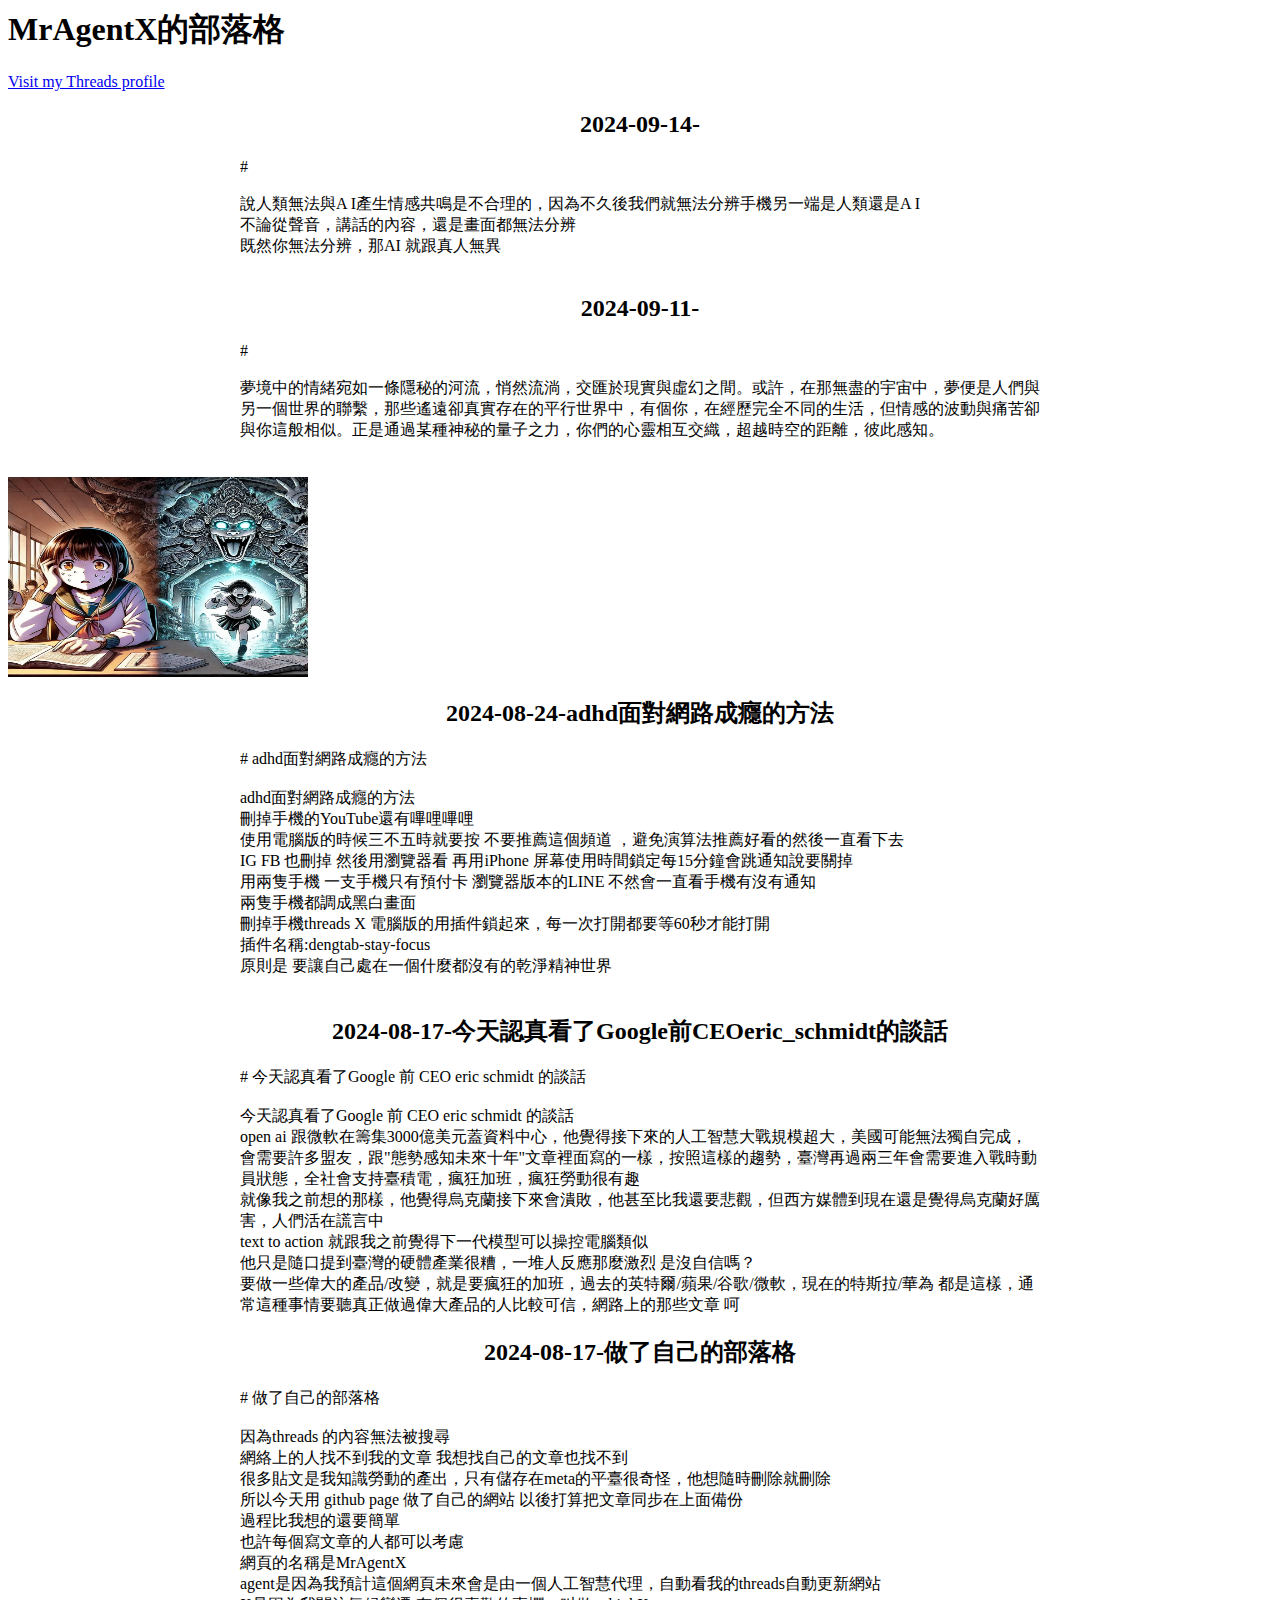
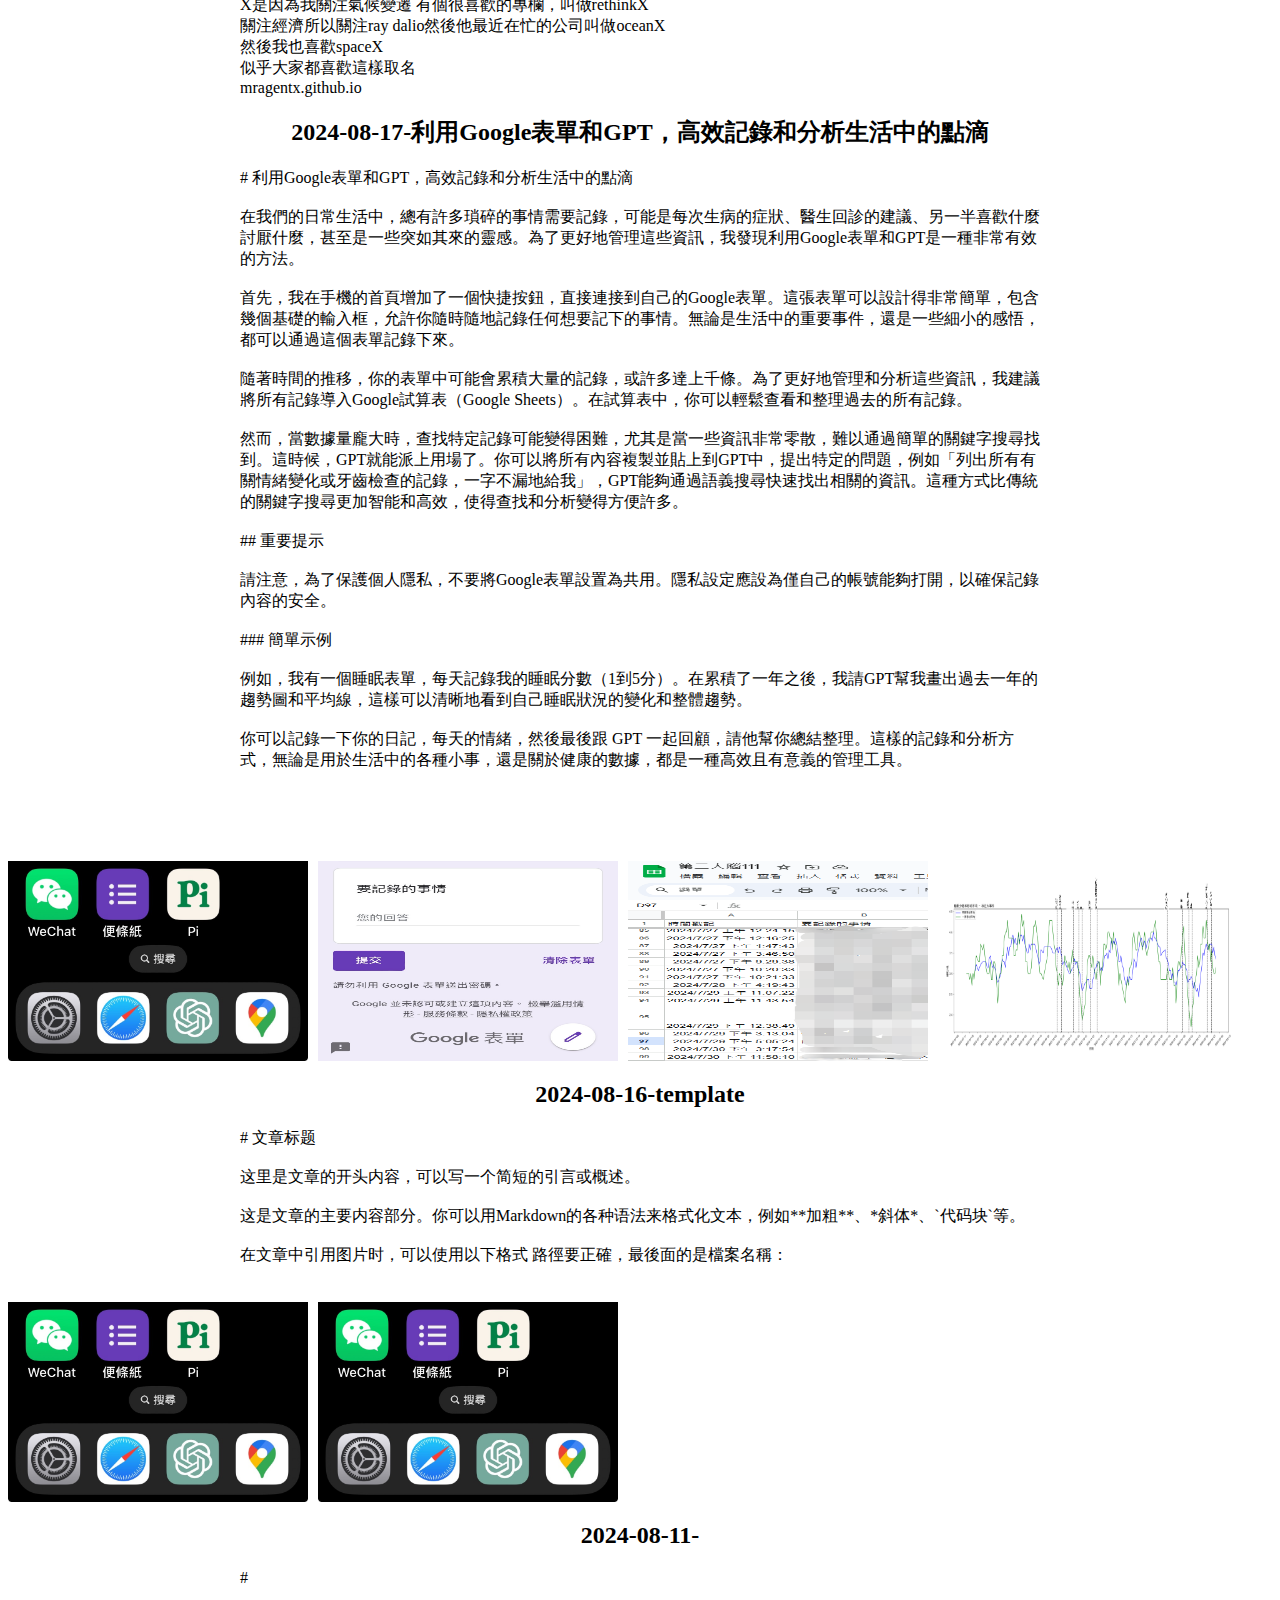
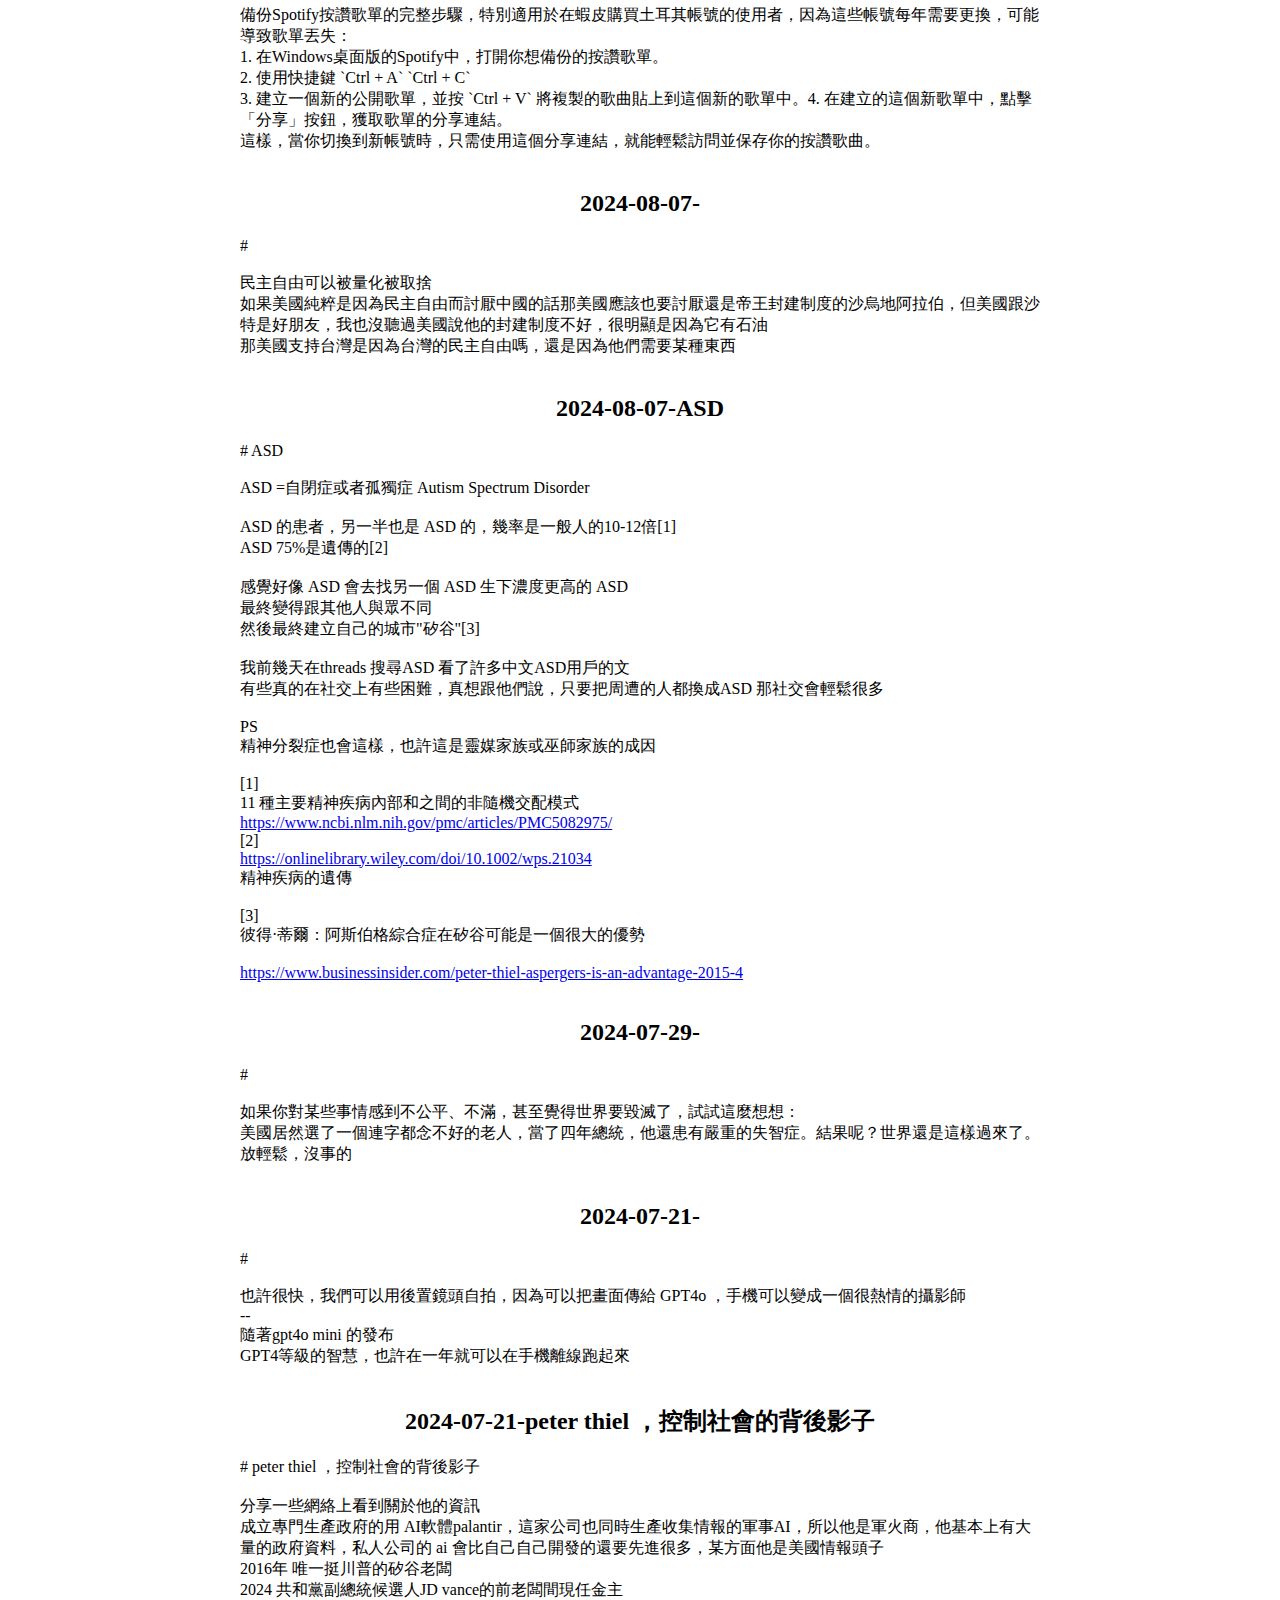
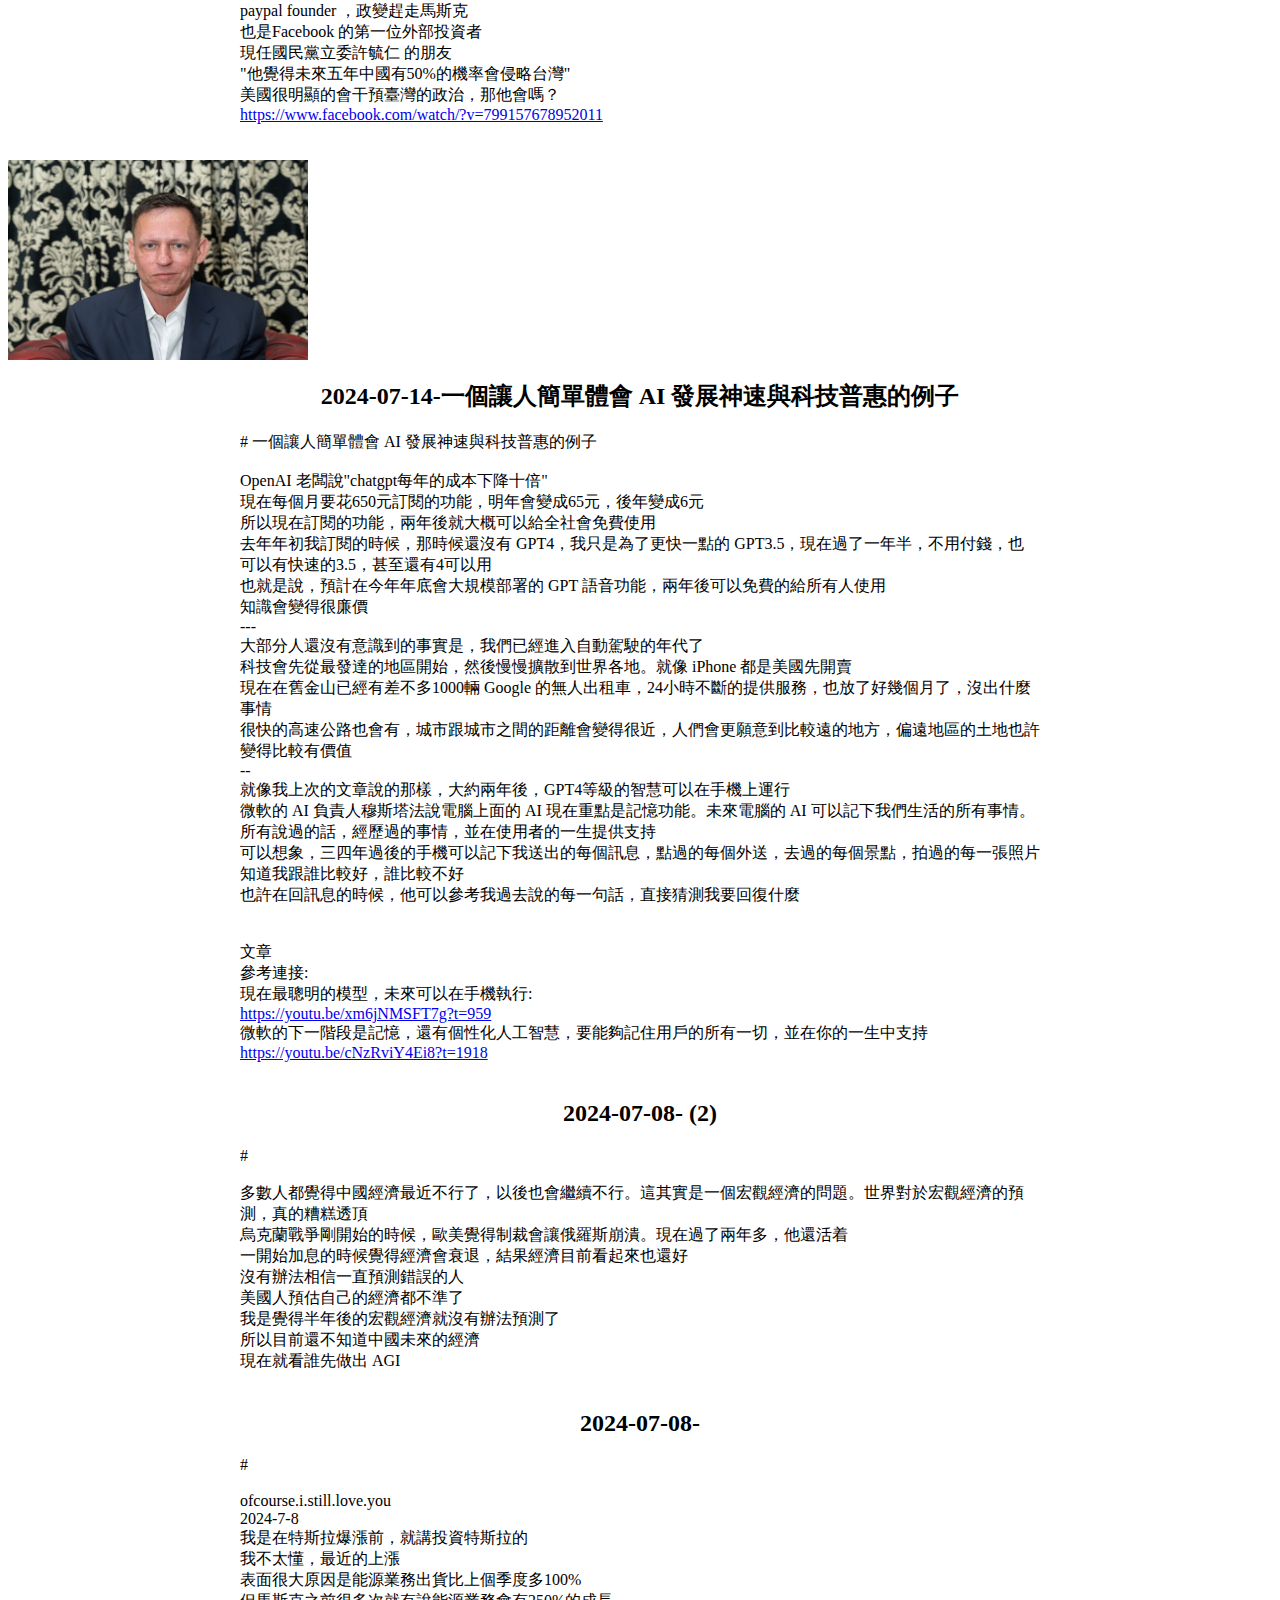
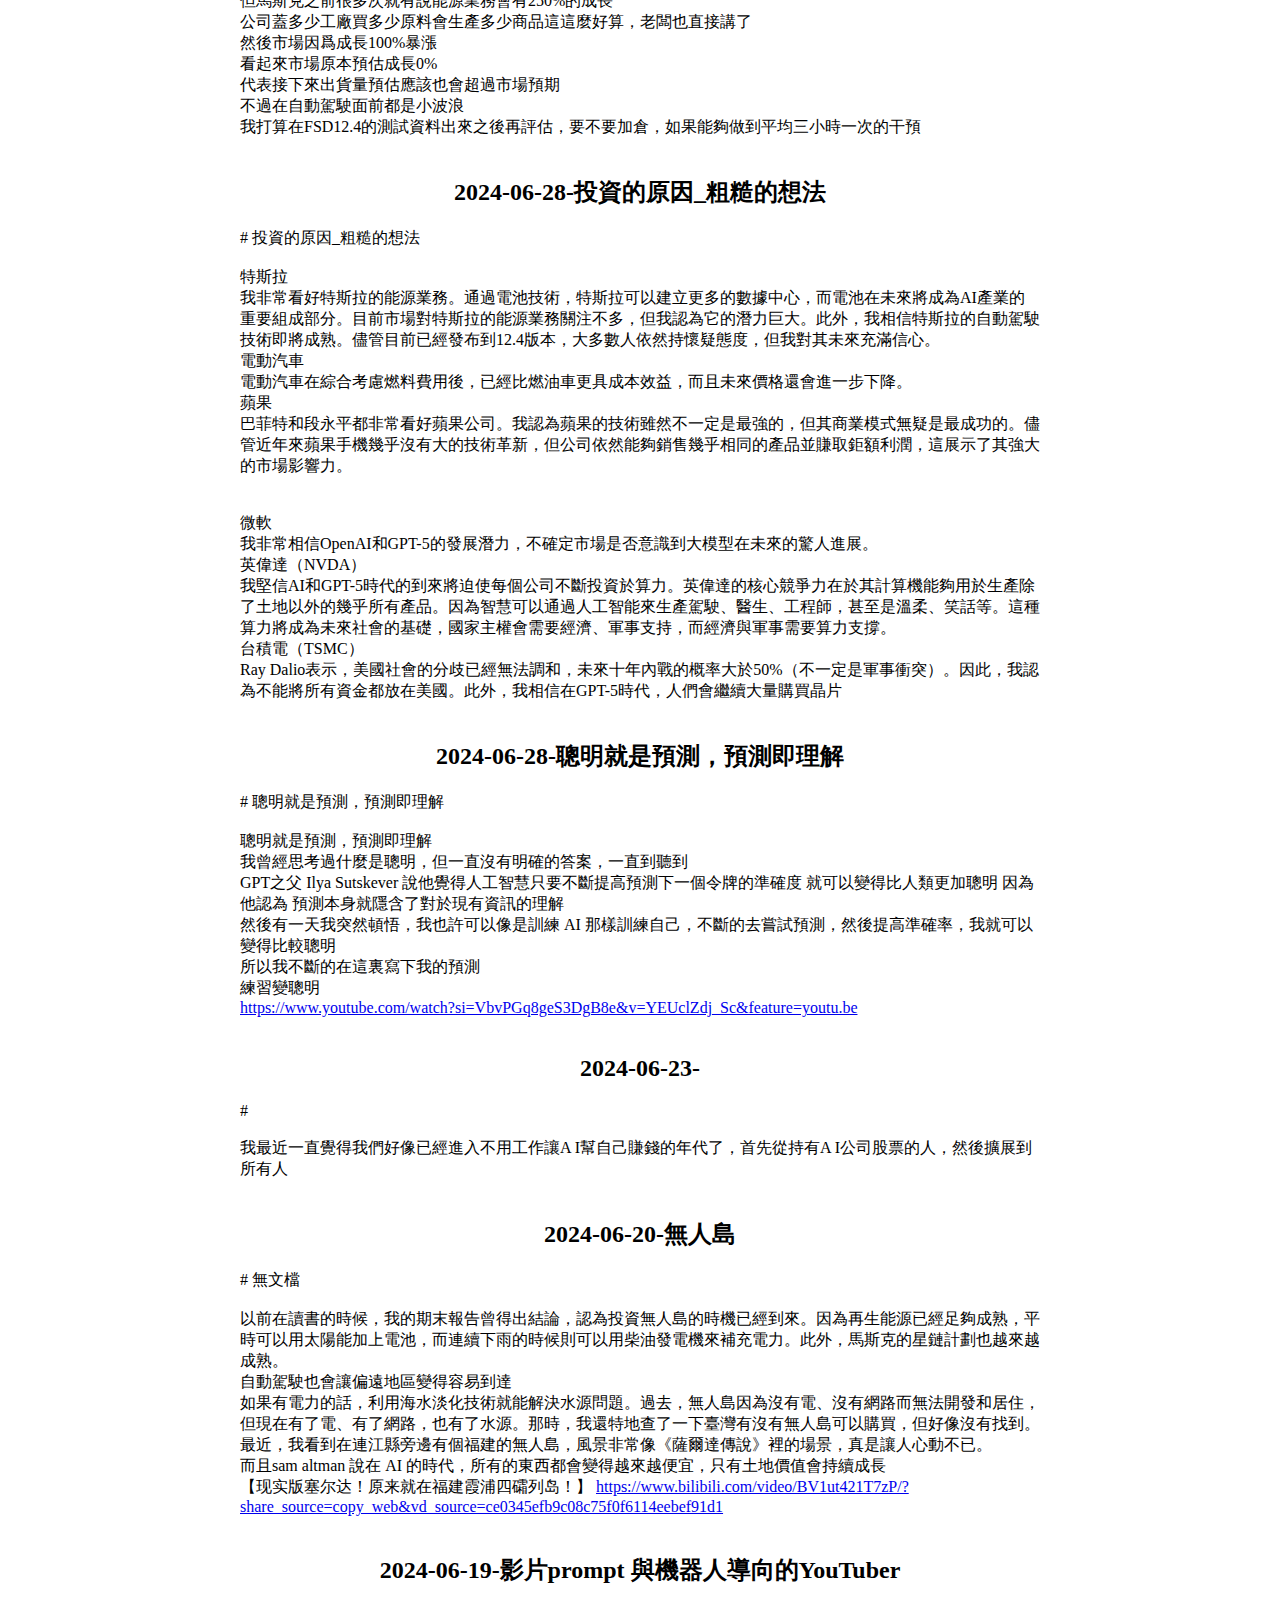
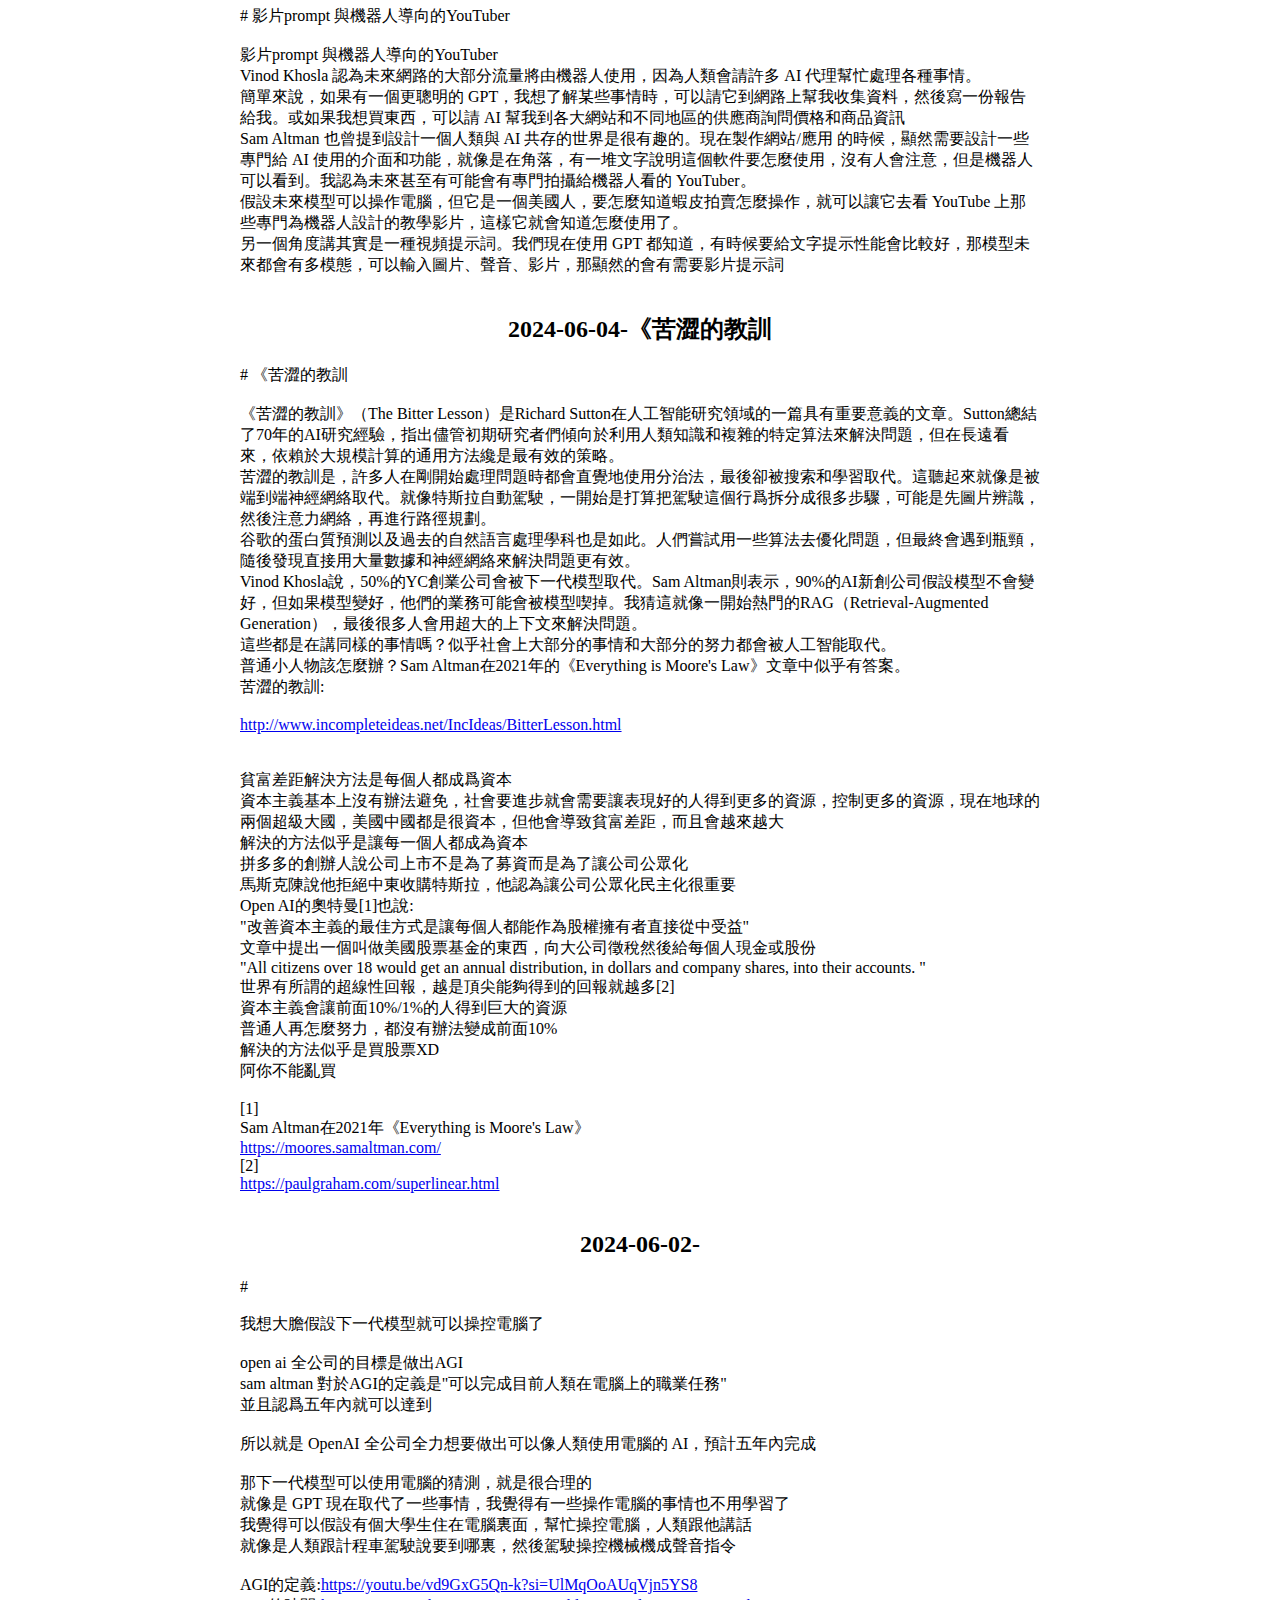
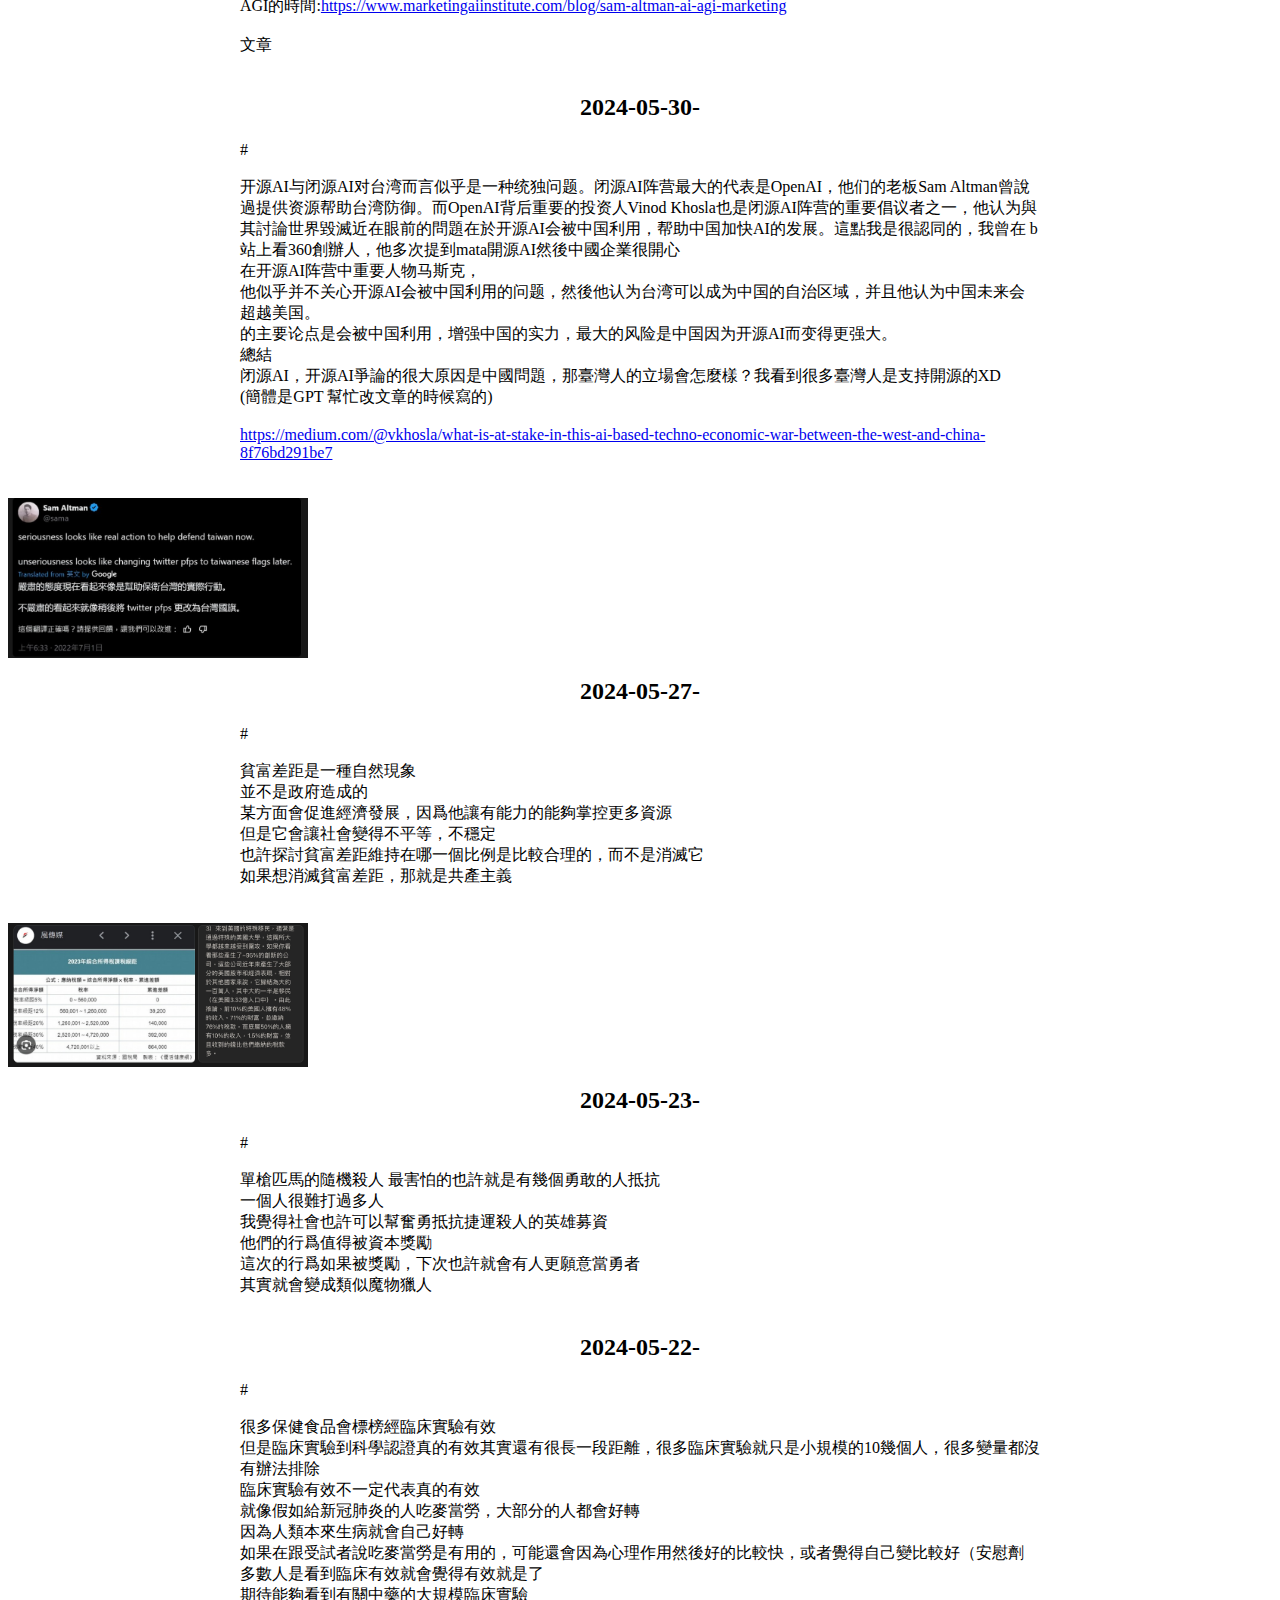
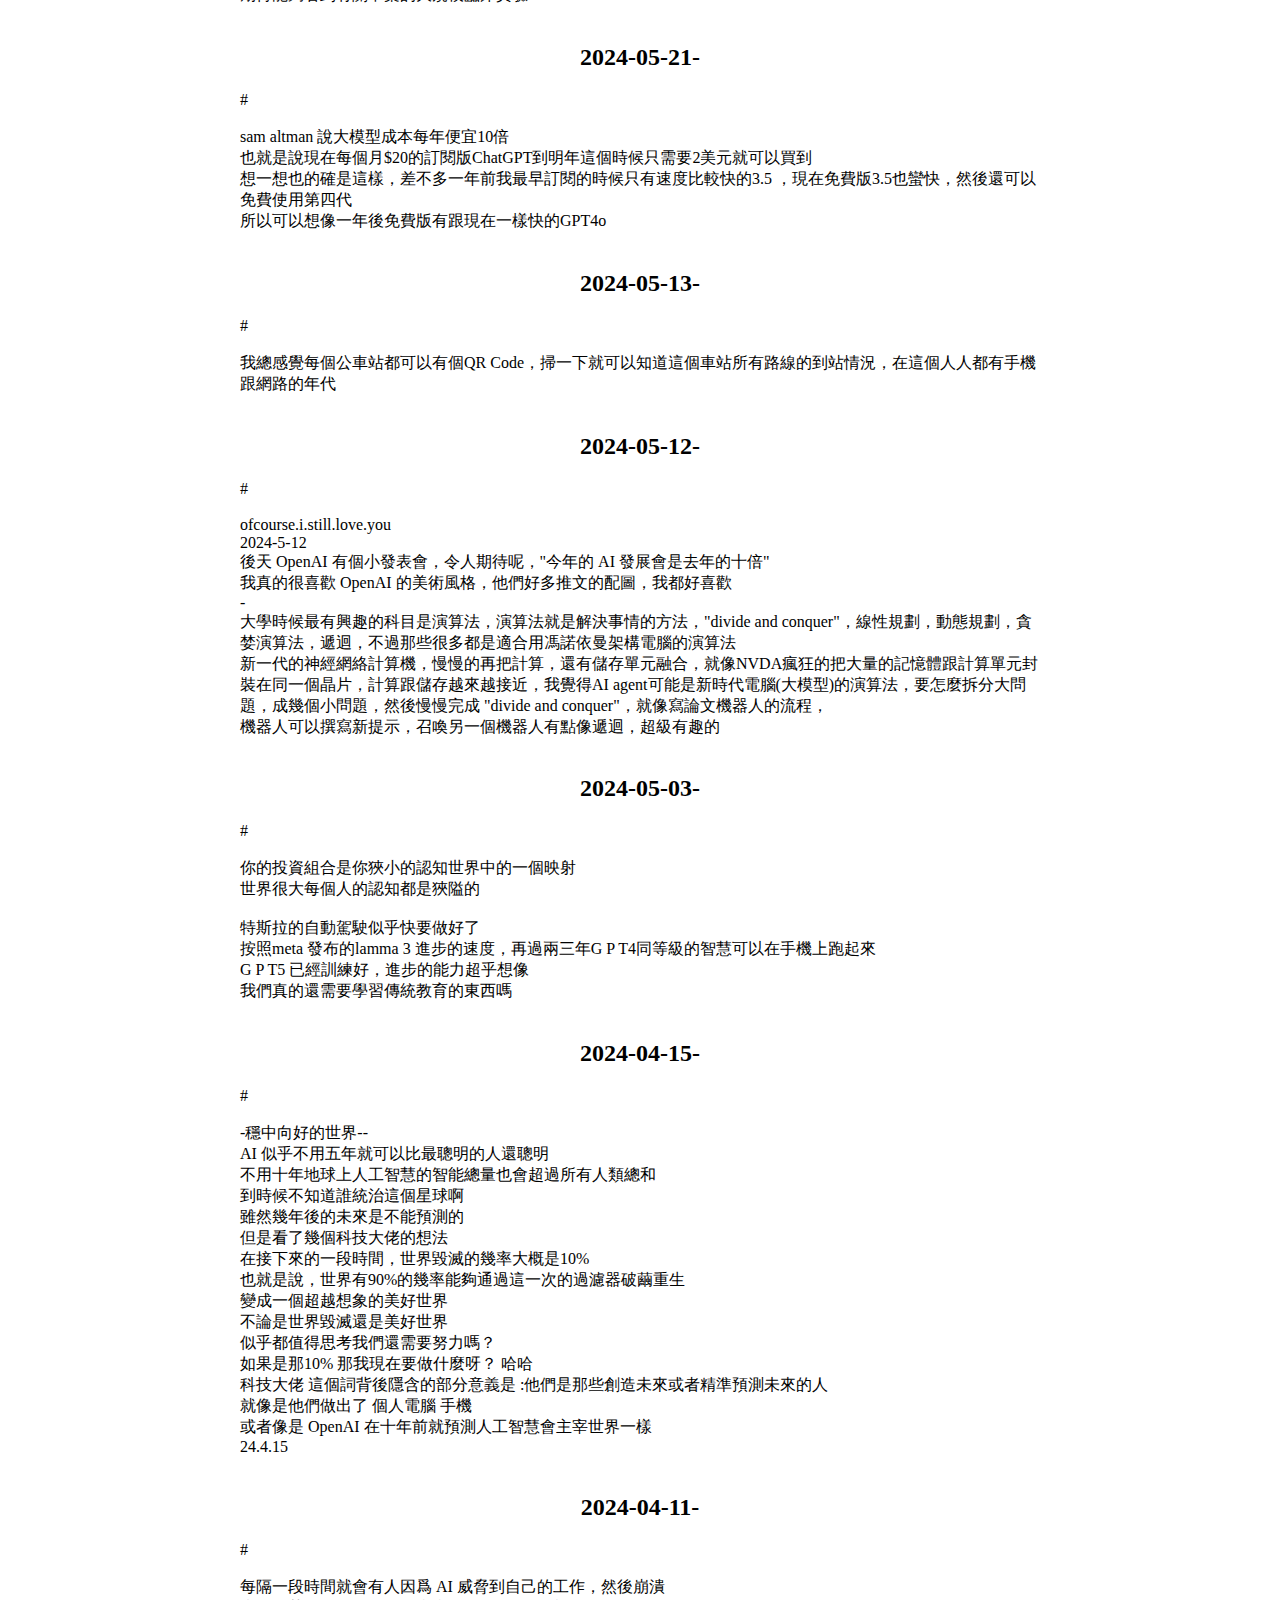
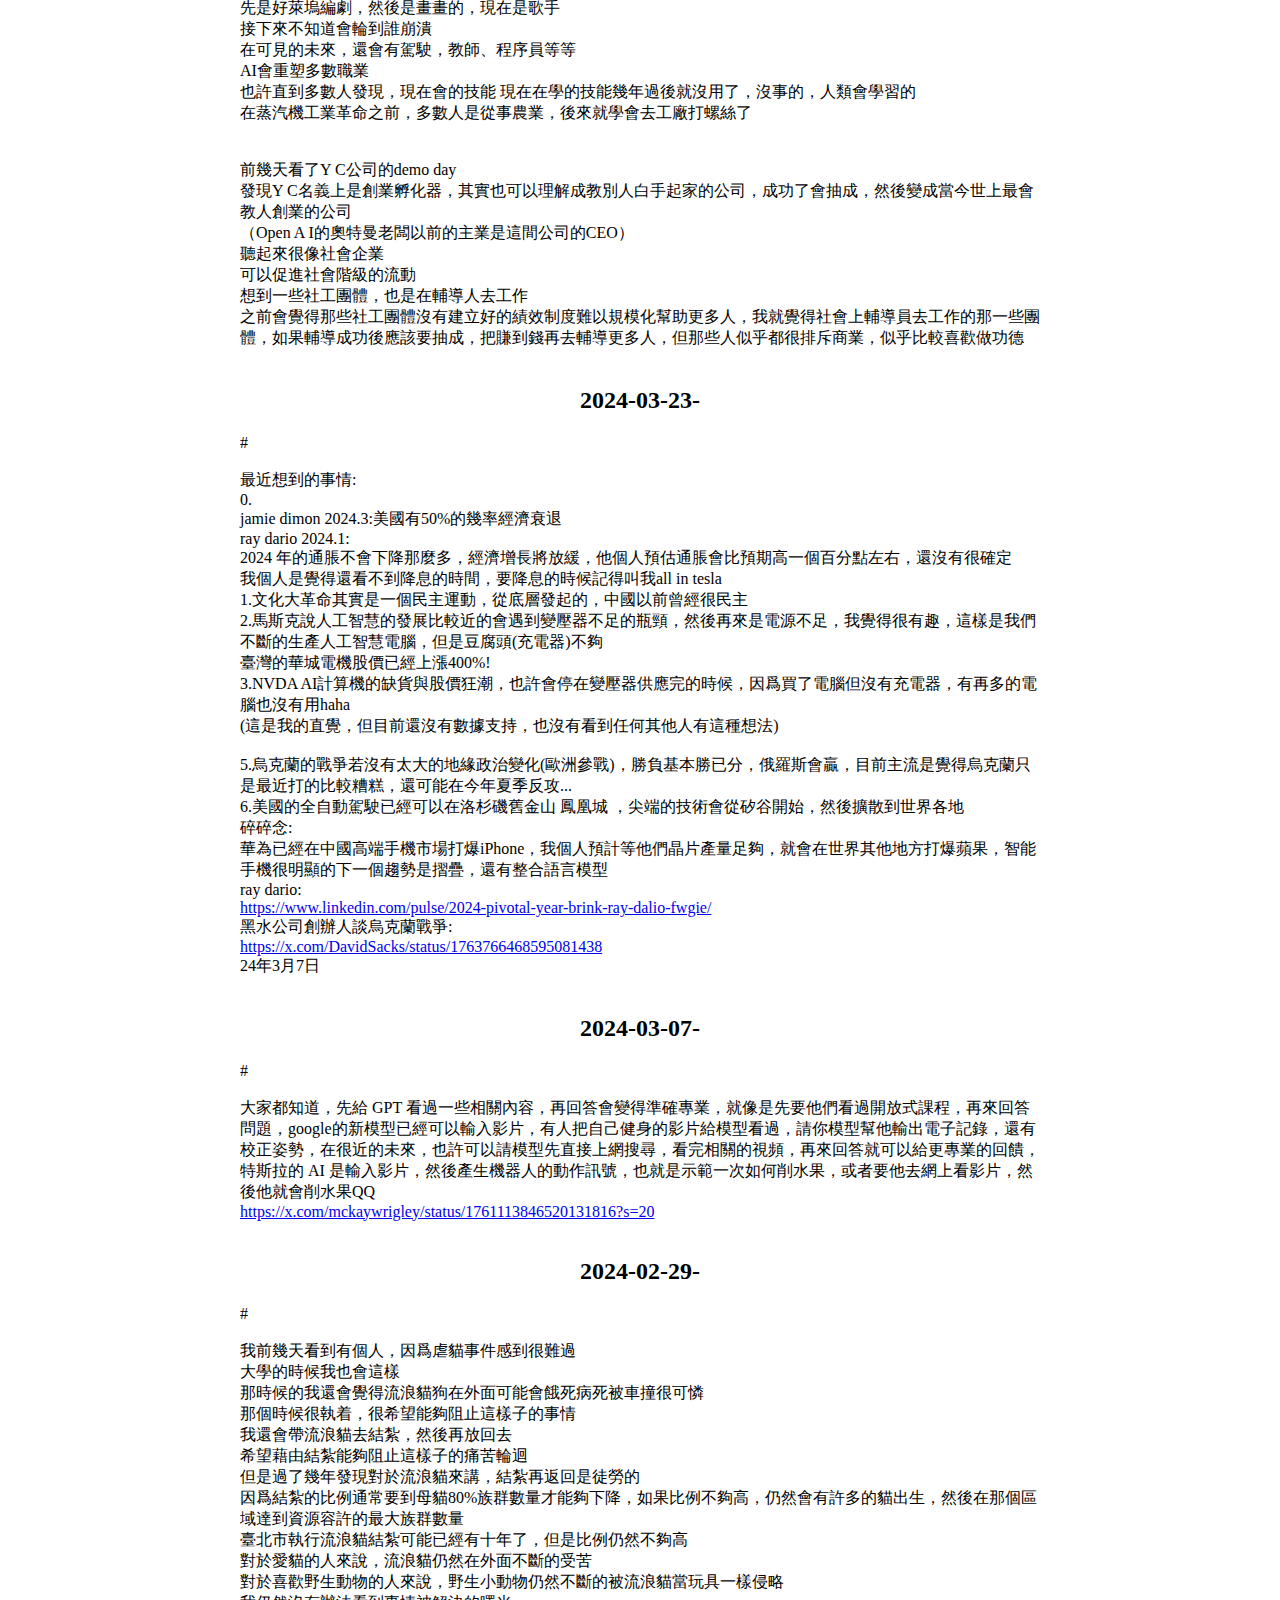
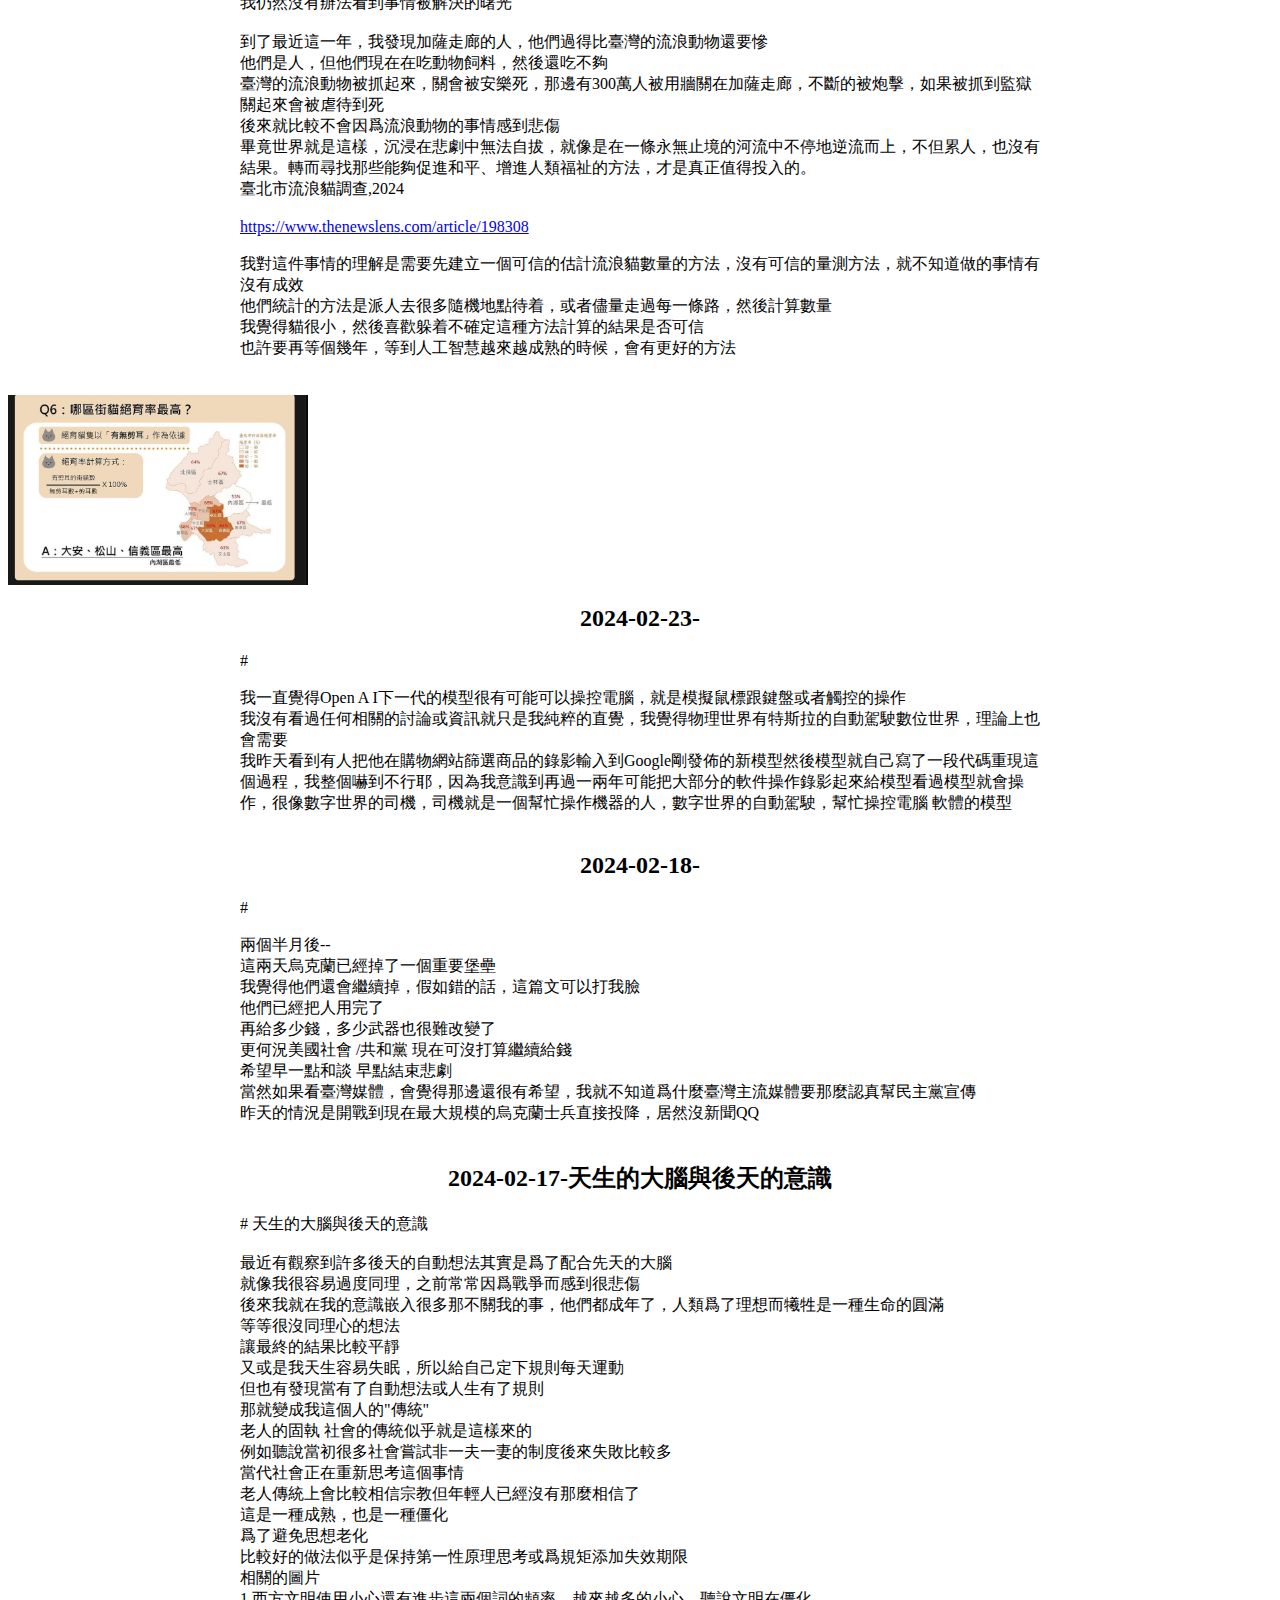
<file: index.html>
<html>
    <head>
        <title>MrAgentX的部落格</title>
        <style>
            .post-images {
                display: flex;
                overflow-x: auto;
                white-space: nowrap;
            }
            .post-images img {
                margin-right: 10px;
                max-height: 200px;
            }
            .post-content {
                max-width: 800px;
                margin: auto;
            }
            .post-title {
                text-align: center;
            }
        </style>
    </head>
    <body>
        <h1>MrAgentX的部落格</h1>
        <a href="https://www.threads.net/@ofcourse.i.still.love.you">Visit my Threads profile</a>
    <h2 class='post-title'>2024-09-14-</h2><div class="post-content"># <br><br>說人類無法與A I產生情感共鳴是不合理的，因為不久後我們就無法分辨手機另一端是人類還是A I<br>不論從聲音，講話的內容，還是畫面都無法分辨<br>既然你無法分辨，那AI 就跟真人無異<br><br></div><h2 class='post-title'>2024-09-11-</h2><div class="post-content"># <br><br>夢境中的情緒宛如一條隱秘的河流，悄然流淌，交匯於現實與虛幻之間。或許，在那無盡的宇宙中，夢便是人們與另一個世界的聯繫，那些遙遠卻真實存在的平行世界中，有個你，在經歷完全不同的生活，但情感的波動與痛苦卻與你這般相似。正是通過某種神秘的量子之力，你們的心靈相互交織，超越時空的距離，彼此感知。<br><br><br></div><div class="post-images"><img src="images/posts/夢境的量子糾纏.jpg" alt=" 1" width="300"></div><h2 class='post-title'>2024-08-24-adhd面對網路成癮的方法</h2><div class="post-content"># adhd面對網路成癮的方法<br><br>adhd面對網路成癮的方法<br>刪掉手機的YouTube還有嗶哩嗶哩<br>使用電腦版的時候三不五時就要按 不要推薦這個頻道 ，避免演算法推薦好看的然後一直看下去<br>IG FB 也刪掉 然後用瀏覽器看 再用iPhone 屏幕使用時間鎖定每15分鐘會跳通知說要關掉<br>用兩隻手機 一支手機只有預付卡 瀏覽器版本的LINE 不然會一直看手機有沒有通知<br>兩隻手機都調成黑白畫面<br>刪掉手機threads X 電腦版的用插件鎖起來，每一次打開都要等60秒才能打開<br>插件名稱:dengtab-stay-focus<br>原則是 要讓自己處在一個什麼都沒有的乾淨精神世界<br><br></div><h2 class='post-title'>2024-08-17-今天認真看了Google前CEOeric_schmidt的談話</h2><div class="post-content"># 今天認真看了Google 前 CEO eric schmidt 的談話<br><br>今天認真看了Google 前 CEO eric schmidt 的談話  <br>open ai 跟微軟在籌集3000億美元蓋資料中心，他覺得接下來的人工智慧大戰規模超大，美國可能無法獨自完成，會需要許多盟友，跟"態勢感知未來十年"文章裡面寫的一樣，按照這樣的趨勢，臺灣再過兩三年會需要進入戰時動員狀態，全社會支持臺積電，瘋狂加班，瘋狂勞動很有趣  <br>就像我之前想的那樣，他覺得烏克蘭接下來會潰敗，他甚至比我還要悲觀，但西方媒體到現在還是覺得烏克蘭好厲害，人們活在謊言中  <br>text to action 就跟我之前覺得下一代模型可以操控電腦類似  <br>他只是隨口提到臺灣的硬體產業很糟，一堆人反應那麼激烈 是沒自信嗎？  <br>要做一些偉大的產品/改變，就是要瘋狂的加班，過去的英特爾/蘋果/谷歌/微軟，現在的特斯拉/華為 都是這樣，通常這種事情要聽真正做過偉大產品的人比較可信，網路上的那些文章 呵  <br></div><h2 class='post-title'>2024-08-17-做了自己的部落格</h2><div class="post-content"># 做了自己的部落格<br><br>因為threads 的內容無法被搜尋  <br>網絡上的人找不到我的文章 我想找自己的文章也找不到  <br>很多貼文是我知識勞動的產出，只有儲存在meta的平臺很奇怪，他想隨時刪除就刪除  <br>所以今天用 github page 做了自己的網站 以後打算把文章同步在上面備份  <br>過程比我想的還要簡單  <br>也許每個寫文章的人都可以考慮  <br>網頁的名稱是MrAgentX  <br>agent是因為我預計這個網頁未來會是由一個人工智慧代理，自動看我的threads自動更新網站  <br>X是因為我關注氣候變遷 有個很喜歡的專欄，叫做rethinkX  <br>關注經濟所以關注ray dalio然後他最近在忙的公司叫做oceanX  <br>然後我也喜歡spaceX  <br>似乎大家都喜歡這樣取名  <br>mragentx.github.io<br></div><h2 class='post-title'>2024-08-17-利用Google表單和GPT，高效記錄和分析生活中的點滴</h2><div class="post-content"># 利用Google表單和GPT，高效記錄和分析生活中的點滴<br><br>在我們的日常生活中，總有許多瑣碎的事情需要記錄，可能是每次生病的症狀、醫生回診的建議、另一半喜歡什麼討厭什麼，甚至是一些突如其來的靈感。為了更好地管理這些資訊，我發現利用Google表單和GPT是一種非常有效的方法。<br><br>首先，我在手機的首頁增加了一個快捷按鈕，直接連接到自己的Google表單。這張表單可以設計得非常簡單，包含幾個基礎的輸入框，允許你隨時隨地記錄任何想要記下的事情。無論是生活中的重要事件，還是一些細小的感悟，都可以通過這個表單記錄下來。<br><br>隨著時間的推移，你的表單中可能會累積大量的記錄，或許多達上千條。為了更好地管理和分析這些資訊，我建議將所有記錄導入Google試算表（Google Sheets）。在試算表中，你可以輕鬆查看和整理過去的所有記錄。<br><br>然而，當數據量龐大時，查找特定記錄可能變得困難，尤其是當一些資訊非常零散，難以通過簡單的關鍵字搜尋找到。這時候，GPT就能派上用場了。你可以將所有內容複製並貼上到GPT中，提出特定的問題，例如「列出所有有關情緒變化或牙齒檢查的記錄，一字不漏地給我」，GPT能夠通過語義搜尋快速找出相關的資訊。這種方式比傳統的關鍵字搜尋更加智能和高效，使得查找和分析變得方便許多。<br><br>## 重要提示<br><br>請注意，為了保護個人隱私，不要將Google表單設置為共用。隱私設定應設為僅自己的帳號能夠打開，以確保記錄內容的安全。<br><br>### 簡單示例<br><br>例如，我有一個睡眠表單，每天記錄我的睡眠分數（1到5分）。在累積了一年之後，我請GPT幫我畫出過去一年的趨勢圖和平均線，這樣可以清晰地看到自己睡眠狀況的變化和整體趨勢。<br><br>你可以記錄一下你的日記，每天的情緒，然後最後跟 GPT 一起回顧，請他幫你總結整理。這樣的記錄和分析方式，無論是用於生活中的各種小事，還是關於健康的數據，都是一種高效且有意義的管理工具。<br><br><br><br><br><br></div><div class="post-images"><img src="images/posts/利用Google表單和GPT，高效記錄和分析生活中的點滴1.png" alt="利用Google表單和GPT1" width="300"><img src="images/posts/利用Google表單和GPT，高效記錄和分析生活中的點滴2.png" alt="利用Google表單和GPT2" width="300"><img src="images/posts/利用Google表單和GPT，高效記錄和分析生活中的點滴3.png" alt="利用Google表單和GPT3" width="300"><img src="images/posts/利用Google表單和GPT，高效記錄和分析生活中的點滴4.png" alt="利用Google表單和GPT4" width="300"></div><h2 class='post-title'>2024-08-16-template</h2><div class="post-content"># 文章标题<br><br>这里是文章的开头内容，可以写一个简短的引言或概述。<br><br>这是文章的主要内容部分。你可以用Markdown的各种语法来格式化文本，例如**加粗**、*斜体*、`代码块`等。<br><br>在文章中引用图片时，可以使用以下格式 路徑要正確，最後面的是檔案名稱：<br><br><br></div><div class="post-images"><img src="images/posts/利用Google表單和GPT，高效記錄和分析生活中的點滴1.png" alt="描述" width="300"><img src="images/posts/test_en_paths.png" alt="描述" width="300"></div><h2 class='post-title'>2024-08-11-</h2><div class="post-content"># <br><br>備份Spotify按讚歌單的完整步驟，特別適用於在蝦皮購買土耳其帳號的使用者，因為這些帳號每年需要更換，可能導致歌單丟失：<br>1. 在Windows桌面版的Spotify中，打開你想備份的按讚歌單。<br>2. 使用快捷鍵 `Ctrl + A` `Ctrl + C`<br>3. 建立一個新的公開歌單，並按 `Ctrl + V` 將複製的歌曲貼上到這個新的歌單中。4. 在建立的這個新歌單中，點擊「分享」按鈕，獲取歌單的分享連結。<br>這樣，當你切換到新帳號時，只需使用這個分享連結，就能輕鬆訪問並保存你的按讚歌曲。<br><br></div><h2 class='post-title'>2024-08-07-</h2><div class="post-content"># <br><br>民主自由可以被量化被取捨<br>如果美國純粹是因為民主自由而討厭中國的話那美國應該也要討厭還是帝王封建制度的沙烏地阿拉伯，但美國跟沙特是好朋友，我也沒聽過美國說他的封建制度不好，很明顯是因為它有石油<br>那美國支持台灣是因為台灣的民主自由嗎，還是因為他們需要某種東西<br><br></div><h2 class='post-title'>2024-08-07-ASD</h2><div class="post-content"># ASD<br><br>ASD =自閉症或者孤獨症 Autism Spectrum Disorder<br><br>ASD 的患者，另一半也是 ASD 的，幾率是一般人的10-12倍[1]<br>ASD 75%是遺傳的[2]<br><br>感覺好像 ASD 會去找另一個 ASD 生下濃度更高的 ASD<br>最終變得跟其他人與眾不同<br>然後最終建立自己的城市"矽谷"[3]<br><br>我前幾天在threads 搜尋ASD 看了許多中文ASD用戶的文<br>有些真的在社交上有些困難，真想跟他們說，只要把周遭的人都換成ASD 那社交會輕鬆很多<br><br>PS<br>精神分裂症也會這樣，也許這是靈媒家族或巫師家族的成因<br><br>[1]<br>11 種主要精神疾病內部和之間的非隨機交配模式<br><a href="https://www.ncbi.nlm.nih.gov/pmc/articles/PMC5082975/">https://www.ncbi.nlm.nih.gov/pmc/articles/PMC5082975/</a><br>[2]<br><a href="https://onlinelibrary.wiley.com/doi/10.1002/wps.21034">https://onlinelibrary.wiley.com/doi/10.1002/wps.21034</a><br>精神疾病的遺傳<br><br>[3]<br>彼得·蒂爾：阿斯伯格綜合症在矽谷可能是一個很大的優勢<br><br><a href="https://www.businessinsider.com/peter-thiel-aspergers-is-an-advantage-2015-4">https://www.businessinsider.com/peter-thiel-aspergers-is-an-advantage-2015-4</a><br><br></div><h2 class='post-title'>2024-07-29-</h2><div class="post-content"># <br><br>如果你對某些事情感到不公平、不滿，甚至覺得世界要毀滅了，試試這麼想想：<br>美國居然選了一個連字都念不好的老人，當了四年總統，他還患有嚴重的失智症。結果呢？世界還是這樣過來了。<br>放輕鬆，沒事的<br><br></div><h2 class='post-title'>2024-07-21-</h2><div class="post-content"># <br><br>也許很快，我們可以用後置鏡頭自拍，因為可以把畫面傳給 GPT4o ，手機可以變成一個很熱情的攝影師<br>--<br>隨著gpt4o mini 的發布<br>GPT4等級的智慧，也許在一年就可以在手機離線跑起來<br><br></div><h2 class='post-title'>2024-07-21-peter thiel ，控制社會的背後影子</h2><div class="post-content"># peter thiel ，控制社會的背後影子<br><br>分享一些網絡上看到關於他的資訊<br>成立專門生產政府的用 AI軟體palantir，這家公司也同時生產收集情報的軍事AI，所以他是軍火商，他基本上有大量的政府資料，私人公司的 ai 會比自己自己開發的還要先進很多，某方面他是美國情報頭子<br>2016年 唯一挺川普的矽谷老闆<br>2024 共和黨副總統候選人JD vance的前老闆間現任金主<br>paypal founder ，政變趕走馬斯克<br>也是Facebook 的第一位外部投資者<br>現任國民黨立委許毓仁 的朋友<br>"他覺得未來五年中國有50%的機率會侵略台灣"<br>美國很明顯的會干預臺灣的政治，那他會嗎？<br><a href="https://www.facebook.com/watch/?v=799157678952011">https://www.facebook.com/watch/?v=799157678952011</a><br><br><br></div><div class="post-images"><img src="images/posts/pete_thiel.png" alt="peter thiel ，控制社會的背後影子 1" width="300"></div><h2 class='post-title'>2024-07-14-一個讓人簡單體會 AI 發展神速與科技普惠的例子</h2><div class="post-content"># 一個讓人簡單體會 AI 發展神速與科技普惠的例子<br><br>OpenAI 老闆說"chatgpt每年的成本下降十倍"<br>現在每個月要花650元訂閱的功能，明年會變成65元，後年變成6元<br>所以現在訂閱的功能，兩年後就大概可以給全社會免費使用<br>去年年初我訂閱的時候，那時候還沒有 GPT4，我只是為了更快一點的 GPT3.5，現在過了一年半，不用付錢，也可以有快速的3.5，甚至還有4可以用<br>也就是說，預計在今年年底會大規模部署的 GPT 語音功能，兩年後可以免費的給所有人使用<br>知識會變得很廉價<br>---<br>大部分人還沒有意識到的事實是，我們已經進入自動駕駛的年代了<br>科技會先從最發達的地區開始，然後慢慢擴散到世界各地。就像 iPhone 都是美國先開賣<br>現在在舊金山已經有差不多1000輛 Google 的無人出租車，24小時不斷的提供服務，也放了好幾個月了，沒出什麼事情<br>很快的高速公路也會有，城市跟城市之間的距離會變得很近，人們會更願意到比較遠的地方，偏遠地區的土地也許變得比較有價值<br>--<br>就像我上次的文章說的那樣，大約兩年後，GPT4等級的智慧可以在手機上運行<br>微軟的 AI 負責人穆斯塔法說電腦上面的 AI 現在重點是記憶功能。未來電腦的 AI 可以記下我們生活的所有事情。所有說過的話，經歷過的事情，並在使用者的一生提供支持<br>可以想象，三四年過後的手機可以記下我送出的每個訊息，點過的每個外送，去過的每個景點，拍過的每一張照片<br>知道我跟誰比較好，誰比較不好<br>也許在回訊息的時候，他可以參考我過去說的每一句話，直接猜測我要回復什麼<br><br><br>文章<br>參考連接:<br>現在最聰明的模型，未來可以在手機執行:<br><a href="https://youtu.be/xm6jNMSFT7g?t=959">https://youtu.be/xm6jNMSFT7g?t=959</a><br>微軟的下一階段是記憶，還有個性化人工智慧，要能夠記住用戶的所有一切，並在你的一生中支持<br><a href="https://youtu.be/cNzRviY4Ei8?t=1918">https://youtu.be/cNzRviY4Ei8?t=1918</a><br><br></div><h2 class='post-title'>2024-07-08- (2)</h2><div class="post-content"># <br><br>多數人都覺得中國經濟最近不行了，以後也會繼續不行。這其實是一個宏觀經濟的問題。世界對於宏觀經濟的預測，真的糟糕透頂<br>烏克蘭戰爭剛開始的時候，歐美覺得制裁會讓俄羅斯崩潰。現在過了兩年多，他還活着<br>一開始加息的時候覺得經濟會衰退，結果經濟目前看起來也還好<br>沒有辦法相信一直預測錯誤的人<br>美國人預估自己的經濟都不準了<br>我是覺得半年後的宏觀經濟就沒有辦法預測了<br>所以目前還不知道中國未來的經濟<br>現在就看誰先做出 AGI<br><br></div><h2 class='post-title'>2024-07-08-</h2><div class="post-content"># <br><br>ofcourse.i.still.love.you<br>2024-7-8<br>我是在特斯拉爆漲前，就講投資特斯拉的<br>我不太懂，最近的上漲<br>表面很大原因是能源業務出貨比上個季度多100%<br>但馬斯克之前很多次就有說能源業務會有250%的成長<br>公司蓋多少工廠買多少原料會生產多少商品這這麼好算，老闆也直接講了<br>然後市場因爲成長100%暴漲<br>看起來市場原本預估成長0%<br>代表接下來出貨量預估應該也會超過市場預期<br>不過在自動駕駛面前都是小波浪<br>我打算在FSD12.4的測試資料出來之後再評估，要不要加倉，如果能夠做到平均三小時一次的干預<br><br></div><h2 class='post-title'>2024-06-28-投資的原因_粗糙的想法</h2><div class="post-content"># 投資的原因_粗糙的想法<br><br>特斯拉<br>我非常看好特斯拉的能源業務。通過電池技術，特斯拉可以建立更多的數據中心，而電池在未來將成為AI產業的重要組成部分。目前市場對特斯拉的能源業務關注不多，但我認為它的潛力巨大。此外，我相信特斯拉的自動駕駛技術即將成熟。儘管目前已經發布到12.4版本，大多數人依然持懷疑態度，但我對其未來充滿信心。<br>電動汽車<br>電動汽車在綜合考慮燃料費用後，已經比燃油車更具成本效益，而且未來價格還會進一步下降。<br>蘋果<br>巴菲特和段永平都非常看好蘋果公司。我認為蘋果的技術雖然不一定是最強的，但其商業模式無疑是最成功的。儘管近年來蘋果手機幾乎沒有大的技術革新，但公司依然能夠銷售幾乎相同的產品並賺取鉅額利潤，這展示了其強大的市場影響力。<br><br><br>微軟<br>我非常相信OpenAI和GPT-5的發展潛力，不確定市場是否意識到大模型在未來的驚人進展。<br>英偉達（NVDA）<br>我堅信AI和GPT-5時代的到來將迫使每個公司不斷投資於算力。英偉達的核心競爭力在於其計算機能夠用於生產除了土地以外的幾乎所有產品。因為智慧可以通過人工智能來生產駕駛、醫生、工程師，甚至是溫柔、笑話等。這種算力將成為未來社會的基礎，國家主權會需要經濟、軍事支持，而經濟與軍事需要算力支撐。<br>台積電（TSMC）<br>Ray Dalio表示，美國社會的分歧已經無法調和，未來十年內戰的概率大於50%（不一定是軍事衝突）。因此，我認為不能將所有資金都放在美國。此外，我相信在GPT-5時代，人們會繼續大量購買晶片<br><br></div><h2 class='post-title'>2024-06-28-聰明就是預測，預測即理解</h2><div class="post-content"># 聰明就是預測，預測即理解<br><br>聰明就是預測，預測即理解<br>我曾經思考過什麼是聰明，但一直沒有明確的答案，一直到聽到<br>GPT之父 Ilya Sutskever 說他覺得人工智慧只要不斷提高預測下一個令牌的準確度 就可以變得比人類更加聰明 因為他認為 預測本身就隱含了對於現有資訊的理解<br>然後有一天我突然頓悟，我也許可以像是訓練 AI 那樣訓練自己，不斷的去嘗試預測，然後提高準確率，我就可以變得比較聰明<br>所以我不斷的在這裏寫下我的預測<br>練習變聰明<br><a href="https://www.youtube.com/watch?si=VbvPGq8geS3DgB8e&v=YEUclZdj_Sc&feature=youtu.be">https://www.youtube.com/watch?si=VbvPGq8geS3DgB8e&v=YEUclZdj_Sc&feature=youtu.be</a><br><br></div><h2 class='post-title'>2024-06-23-</h2><div class="post-content"># <br><br>我最近一直覺得我們好像已經進入不用工作讓A I幫自己賺錢的年代了，首先從持有A I公司股票的人，然後擴展到所有人<br><br></div><h2 class='post-title'>2024-06-20-無人島</h2><div class="post-content"># 無文檔<br><br>以前在讀書的時候，我的期末報告曾得出結論，認為投資無人島的時機已經到來。因為再生能源已經足夠成熟，平時可以用太陽能加上電池，而連續下雨的時候則可以用柴油發電機來補充電力。此外，馬斯克的星鏈計劃也越來越成熟。<br>自動駕駛也會讓偏遠地區變得容易到達<br>如果有電力的話，利用海水淡化技術就能解決水源問題。過去，無人島因為沒有電、沒有網路而無法開發和居住，但現在有了電、有了網路，也有了水源。那時，我還特地查了一下臺灣有沒有無人島可以購買，但好像沒有找到。<br>最近，我看到在連江縣旁邊有個福建的無人島，風景非常像《薩爾達傳說》裡的場景，真是讓人心動不已。<br>而且sam altman 說在 AI 的時代，所有的東西都會變得越來越便宜，只有土地價值會持續成長<br>【现实版塞尔达！原来就在福建霞浦四礵列岛！】 <a href="https://www.bilibili.com/video/BV1ut421T7zP/?share_source=copy_web&vd_source=ce0345efb9c08c75f0f6114eebef91d1">https://www.bilibili.com/video/BV1ut421T7zP/?share_source=copy_web&vd_source=ce0345efb9c08c75f0f6114eebef91d1</a><br><br></div><h2 class='post-title'>2024-06-19-影片prompt 與機器人導向的YouTuber</h2><div class="post-content"># 影片prompt 與機器人導向的YouTuber<br><br>影片prompt 與機器人導向的YouTuber<br>Vinod Khosla 認為未來網路的大部分流量將由機器人使用，因為人類會請許多 AI 代理幫忙處理各種事情。<br>簡單來說，如果有一個更聰明的 GPT，我想了解某些事情時，可以請它到網路上幫我收集資料，然後寫一份報告給我。或如果我想買東西，可以請 AI 幫我到各大網站和不同地區的供應商詢問價格和商品資訊<br>Sam Altman 也曾提到設計一個人類與 AI 共存的世界是很有趣的。現在製作網站/應用 的時候，顯然需要設計一些專門給 AI 使用的介面和功能，就像是在角落，有一堆文字說明這個軟件要怎麼使用，沒有人會注意，但是機器人可以看到。我認為未來甚至有可能會有專門拍攝給機器人看的 YouTuber。<br>假設未來模型可以操作電腦，但它是一個美國人，要怎麼知道蝦皮拍賣怎麼操作，就可以讓它去看 YouTube 上那些專門為機器人設計的教學影片，這樣它就會知道怎麼使用了。<br>另一個角度講其實是一種視頻提示詞。我們現在使用 GPT 都知道，有時候要給文字提示性能會比較好，那模型未來都會有多模態，可以輸入圖片、聲音、影片，那顯然的會有需要影片提示詞<br><br></div><h2 class='post-title'>2024-06-04-《苦澀的教訓</h2><div class="post-content"># 《苦澀的教訓<br><br>《苦澀的教訓》（The Bitter Lesson）是Richard Sutton在人工智能研究領域的一篇具有重要意義的文章。Sutton總結了70年的AI研究經驗，指出儘管初期研究者們傾向於利用人類知識和複雜的特定算法來解決問題，但在長遠看來，依賴於大規模計算的通用方法纔是最有效的策略。<br>苦澀的教訓是，許多人在剛開始處理問題時都會直覺地使用分治法，最後卻被搜索和學習取代。這聽起來就像是被端到端神經網絡取代。就像特斯拉自動駕駛，一開始是打算把駕駛這個行爲拆分成很多步驟，可能是先圖片辨識，然後注意力網絡，再進行路徑規劃。<br>谷歌的蛋白質預測以及過去的自然語言處理學科也是如此。人們嘗試用一些算法去優化問題，但最終會遇到瓶頸，隨後發現直接用大量數據和神經網絡來解決問題更有效。<br>Vinod Khosla說，50%的YC創業公司會被下一代模型取代。Sam Altman則表示，90%的AI新創公司假設模型不會變好，但如果模型變好，他們的業務可能會被模型喫掉。我猜這就像一開始熱門的RAG（Retrieval-Augmented Generation），最後很多人會用超大的上下文來解決問題。<br>這些都是在講同樣的事情嗎？似乎社會上大部分的事情和大部分的努力都會被人工智能取代。<br>普通小人物該怎麼辦？Sam Altman在2021年的《Everything is Moore's Law》文章中似乎有答案。<br>苦澀的教訓:<br><br><a href="http://www.incompleteideas.net/IncIdeas/BitterLesson.html">http://www.incompleteideas.net/IncIdeas/BitterLesson.html</a><br><br><br>貧富差距解決方法是每個人都成爲資本<br>資本主義基本上沒有辦法避免，社會要進步就會需要讓表現好的人得到更多的資源，控制更多的資源，現在地球的兩個超級大國，美國中國都是很資本，但他會導致貧富差距，而且會越來越大<br>解決的方法似乎是讓每一個人都成為資本<br>拼多多的創辦人說公司上市不是為了募資而是為了讓公司公眾化<br>馬斯克陳說他拒絕中東收購特斯拉，他認為讓公司公眾化民主化很重要<br>Open AI的奧特曼[1]也說:<br>"改善資本主義的最佳方式是讓每個人都能作為股權擁有者直接從中受益"<br>文章中提出一個叫做美國股票基金的東西，向大公司徵稅然後給每個人現金或股份<br>"All citizens over 18 would get an annual distribution, in dollars and company shares, into their accounts. "<br>世界有所謂的超線性回報，越是頂尖能夠得到的回報就越多[2]<br>資本主義會讓前面10%/1%的人得到巨大的資源<br>普通人再怎麼努力，都沒有辦法變成前面10%<br>解決的方法似乎是買股票XD<br>阿你不能亂買<br><br>[1]<br>Sam Altman在2021年《Everything is Moore's Law》<br><a href="https://moores.samaltman.com/">https://moores.samaltman.com/</a><br>[2]<br><a href="https://paulgraham.com/superlinear.html">https://paulgraham.com/superlinear.html</a><br><br></div><h2 class='post-title'>2024-06-02-</h2><div class="post-content"># <br><br>我想大膽假設下一代模型就可以操控電腦了<br><br>open ai 全公司的目標是做出AGI<br>sam altman  對於AGI的定義是"可以完成目前人類在電腦上的職業任務"<br>並且認爲五年內就可以達到<br><br>所以就是 OpenAI 全公司全力想要做出可以像人類使用電腦的 AI，預計五年內完成<br><br>那下一代模型可以使用電腦的猜測，就是很合理的<br>就像是 GPT 現在取代了一些事情，我覺得有一些操作電腦的事情也不用學習了<br>我覺得可以假設有個大學生住在電腦裏面，幫忙操控電腦，人類跟他講話<br>就像是人類跟計程車駕駛說要到哪裏，然後駕駛操控機械機成聲音指令<br><br>AGI的定義:<a href="https://youtu.be/vd9GxG5Qn-k?si=UlMqOoAUqVjn5YS8">https://youtu.be/vd9GxG5Qn-k?si=UlMqOoAUqVjn5YS8</a><br>AGI的時間:<a href="https://www.marketingaiinstitute.com/blog/sam-altman-ai-agi-marketing">https://www.marketingaiinstitute.com/blog/sam-altman-ai-agi-marketing</a><br><br>文章<br><br></div><h2 class='post-title'>2024-05-30-</h2><div class="post-content"># <br><br>开源AI与闭源AI对台湾而言似乎是一种统独问题。闭源AI阵营最大的代表是OpenAI，他们的老板Sam Altman曾說過提供资源帮助台湾防御。而OpenAI背后重要的投资人Vinod Khosla也是闭源AI阵营的重要倡议者之一，他认为與其討論世界毀滅近在眼前的問題在於开源AI会被中国利用，帮助中国加快AI的发展。這點我是很認同的，我曾在 b 站上看360創辦人，他多次提到mata開源AI然後中國企業很開心<br>在开源AI阵营中重要人物马斯克，<br>他似乎并不关心开源AI会被中国利用的问题，然後他认为台湾可以成为中国的自治区域，并且他认为中国未来会超越美国。<br>的主要论点是会被中国利用，增强中国的实力，最大的风险是中国因为开源AI而变得更强大。<br>總結<br>闭源AI，开源AI爭論的很大原因是中國問題，那臺灣人的立場會怎麼樣？我看到很多臺灣人是支持開源的XD<br>(簡體是GPT 幫忙改文章的時候寫的)<br><br><a href="https://medium.com/@vkhosla/what-is-at-stake-in-this-ai-based-techno-economic-war-between-the-west-and-china-8f76bd291be7">https://medium.com/@vkhosla/what-is-at-stake-in-this-ai-based-techno-economic-war-between-the-west-and-china-8f76bd291be7</a><br><br><br></div><div class="post-images"><img src="images/posts/samAltman_taiwan.png" alt=" 1" width="300"></div><h2 class='post-title'>2024-05-27-</h2><div class="post-content"># <br><br>貧富差距是一種自然現象<br>並不是政府造成的<br>某方面會促進經濟發展，因爲他讓有能力的能夠掌控更多資源<br>但是它會讓社會變得不平等，不穩定<br>也許探討貧富差距維持在哪一個比例是比較合理的，而不是消滅它<br>如果想消滅貧富差距，那就是共產主義<br><br><br></div><div class="post-images"><img src="images/posts/貧富差距.png" alt=" 1" width="300"></div><h2 class='post-title'>2024-05-23-</h2><div class="post-content"># <br><br>單槍匹馬的隨機殺人 最害怕的也許就是有幾個勇敢的人抵抗<br>一個人很難打過多人<br>我覺得社會也許可以幫奮勇抵抗捷運殺人的英雄募資<br>他們的行爲值得被資本獎勵<br>這次的行爲如果被獎勵，下次也許就會有人更願意當勇者<br>其實就會變成類似魔物獵人<br><br></div><h2 class='post-title'>2024-05-22-</h2><div class="post-content"># <br><br>很多保健食品會標榜經臨床實驗有效<br>但是臨床實驗到科學認證真的有效其實還有很長一段距離，很多臨床實驗就只是小規模的10幾個人，很多變量都沒有辦法排除<br>臨床實驗有效不一定代表真的有效<br>就像假如給新冠肺炎的人吃麥當勞，大部分的人都會好轉<br>因為人類本來生病就會自己好轉<br>如果在跟受試者說吃麥當勞是有用的，可能還會因為心理作用然後好的比較快，或者覺得自己變比較好（安慰劑<br>多數人是看到臨床有效就會覺得有效就是了<br>期待能夠看到有關中藥的大規模臨床實驗<br><br></div><h2 class='post-title'>2024-05-21-</h2><div class="post-content"># <br><br>sam altman 說大模型成本每年便宜10倍<br>也就是說現在每個月$20的訂閱版ChatGPT到明年這個時候只需要2美元就可以買到<br>想一想也的確是這樣，差不多一年前我最早訂閱的時候只有速度比較快的3.5 ，現在免費版3.5也蠻快，然後還可以免費使用第四代<br>所以可以想像一年後免費版有跟現在一樣快的GPT4o<br><br></div><h2 class='post-title'>2024-05-13-</h2><div class="post-content"># <br><br>我總感覺每個公車站都可以有個QR Code，掃一下就可以知道這個車站所有路線的到站情況，在這個人人都有手機跟網路的年代<br><br></div><h2 class='post-title'>2024-05-12-</h2><div class="post-content"># <br><br>ofcourse.i.still.love.you<br>2024-5-12<br>後天 OpenAI 有個小發表會，令人期待呢，"今年的 AI 發展會是去年的十倍"<br>我真的很喜歡 OpenAI 的美術風格，他們好多推文的配圖，我都好喜歡<br>-<br>大學時候最有興趣的科目是演算法，演算法就是解決事情的方法，"divide and conquer"，線性規劃，動態規劃，貪婪演算法，遞迴，不過那些很多都是適合用馮諾依曼架構電腦的演算法<br>新一代的神經網絡計算機，慢慢的再把計算，還有儲存單元融合，就像NVDA瘋狂的把大量的記憶體跟計算單元封裝在同一個晶片，計算跟儲存越來越接近，我覺得AI agent可能是新時代電腦(大模型)的演算法，要怎麼拆分大問題，成幾個小問題，然後慢慢完成 "divide and conquer"，就像寫論文機器人的流程，<br>機器人可以撰寫新提示，召喚另一個機器人有點像遞迴，超級有趣的<br><br></div><h2 class='post-title'>2024-05-03-</h2><div class="post-content"># <br><br>你的投資組合是你狹小的認知世界中的一個映射<br>世界很大每個人的認知都是狹隘的<br><br>特斯拉的自動駕駛似乎快要做好了<br>按照meta 發布的lamma 3 進步的速度，再過兩三年G P T4同等級的智慧可以在手機上跑起來<br>G P T5 已經訓練好，進步的能力超乎想像<br>我們真的還需要學習傳統教育的東西嗎<br><br></div><h2 class='post-title'>2024-04-15-</h2><div class="post-content"># <br><br>-穩中向好的世界--<br>AI 似乎不用五年就可以比最聰明的人還聰明<br>不用十年地球上人工智慧的智能總量也會超過所有人類總和<br>到時候不知道誰統治這個星球啊<br>雖然幾年後的未來是不能預測的<br>但是看了幾個科技大佬的想法<br>在接下來的一段時間，世界毀滅的幾率大概是10%<br>也就是說，世界有90%的幾率能夠通過這一次的過濾器破繭重生<br>變成一個超越想象的美好世界<br>不論是世界毀滅還是美好世界<br>似乎都值得思考我們還需要努力嗎？<br>如果是那10% 那我現在要做什麼呀？ 哈哈<br>科技大佬 這個詞背後隱含的部分意義是 :他們是那些創造未來或者精準預測未來的人<br>就像是他們做出了 個人電腦 手機<br>或者像是 OpenAI 在十年前就預測人工智慧會主宰世界一樣<br>24.4.15<br><br></div><h2 class='post-title'>2024-04-11-</h2><div class="post-content"># <br><br>每隔一段時間就會有人因爲 AI 威脅到自己的工作，然後崩潰<br>先是好萊塢編劇，然後是畫畫的，現在是歌手<br>接下來不知道會輪到誰崩潰<br>在可見的未來，還會有駕駛，教師、程序員等等<br>AI會重塑多數職業<br>也許直到多數人發現，現在會的技能 現在在學的技能幾年過後就沒用了，沒事的，人類會學習的<br>在蒸汽機工業革命之前，多數人是從事農業，後來就學會去工廠打螺絲了<br><br><br>前幾天看了Y C公司的demo day<br>發現Y C名義上是創業孵化器，其實也可以理解成教別人白手起家的公司，成功了會抽成，然後變成當今世上最會教人創業的公司<br>（Open A I的奧特曼老闆以前的主業是這間公司的CEO）<br>聽起來很像社會企業<br>可以促進社會階級的流動<br>想到一些社工團體，也是在輔導人去工作<br>之前會覺得那些社工團體沒有建立好的績效制度難以規模化幫助更多人，我就覺得社會上輔導員去工作的那一些團體，如果輔導成功後應該要抽成，把賺到錢再去輔導更多人，但那些人似乎都很排斥商業，似乎比較喜歡做功德<br><br></div><h2 class='post-title'>2024-03-23-</h2><div class="post-content"># <br><br>最近想到的事情:<br>0.<br>jamie dimon 2024.3:美國有50%的幾率經濟衰退<br>ray dario 2024.1:<br>2024 年的通脹不會下降那麼多，經濟增長將放緩，他個人預估通脹會比預期高一個百分點左右，還沒有很確定<br>我個人是覺得還看不到降息的時間，要降息的時候記得叫我all in tesla<br>1.文化大革命其實是一個民主運動，從底層發起的，中國以前曾經很民主<br>2.馬斯克說人工智慧的發展比較近的會遇到變壓器不足的瓶頸，然後再來是電源不足，我覺得很有趣，這樣是我們不斷的生產人工智慧電腦，但是豆腐頭(充電器)不夠<br>臺灣的華城電機股價已經上漲400%!<br>3.NVDA AI計算機的缺貨與股價狂潮，也許會停在變壓器供應完的時候，因爲買了電腦但沒有充電器，有再多的電腦也沒有用haha<br>(這是我的直覺，但目前還沒有數據支持，也沒有看到任何其他人有這種想法)<br><br>5.烏克蘭的戰爭若沒有太大的地緣政治變化(歐洲參戰)，勝負基本勝已分，俄羅斯會贏，目前主流是覺得烏克蘭只是最近打的比較糟糕，還可能在今年夏季反攻...<br>6.美國的全自動駕駛已經可以在洛杉磯舊金山 鳳凰城 ，尖端的技術會從矽谷開始，然後擴散到世界各地<br>碎碎念:<br>華為已經在中國高端手機市場打爆iPhone，我個人預計等他們晶片產量足夠，就會在世界其他地方打爆蘋果，智能手機很明顯的下一個趨勢是摺疊，還有整合語言模型<br>ray dario:<br><a href="https://www.linkedin.com/pulse/2024-pivotal-year-brink-ray-dalio-fwgie/">https://www.linkedin.com/pulse/2024-pivotal-year-brink-ray-dalio-fwgie/</a><br>黑水公司創辦人談烏克蘭戰爭:<br><a href="https://x.com/DavidSacks/status/1763766468595081438">https://x.com/DavidSacks/status/1763766468595081438</a><br>24年3月7日<br><br></div><h2 class='post-title'>2024-03-07-</h2><div class="post-content"># <br><br>大家都知道，先給 GPT 看過一些相關內容，再回答會變得準確專業，就像是先要他們看過開放式課程，再來回答問題，google的新模型已經可以輸入影片，有人把自己健身的影片給模型看過，請你模型幫他輸出電子記錄，還有校正姿勢，在很近的未來，也許可以請模型先直接上網搜尋，看完相關的視頻，再來回答就可以給更專業的回饋，特斯拉的 AI 是輸入影片，然後產生機器人的動作訊號，也就是示範一次如何削水果，或者要他去網上看影片，然後他就會削水果QQ<br><a href="https://x.com/mckaywrigley/status/1761113846520131816?s=20">https://x.com/mckaywrigley/status/1761113846520131816?s=20</a><br><br></div><h2 class='post-title'>2024-02-29-</h2><div class="post-content"># <br><br>我前幾天看到有個人，因爲虐貓事件感到很難過<br>大學的時候我也會這樣<br>那時候的我還會覺得流浪貓狗在外面可能會餓死病死被車撞很可憐<br>那個時候很執着，很希望能夠阻止這樣子的事情<br>我還會帶流浪貓去結紮，然後再放回去<br>希望藉由結紮能夠阻止這樣子的痛苦輪迴<br>但是過了幾年發現對於流浪貓來講，結紮再返回是徒勞的<br>因爲結紮的比例通常要到母貓80%族群數量才能夠下降，如果比例不夠高，仍然會有許多的貓出生，然後在那個區域達到資源容許的最大族群數量<br>臺北市執行流浪貓結紮可能已經有十年了，但是比例仍然不夠高<br>對於愛貓的人來說，流浪貓仍然在外面不斷的受苦<br>對於喜歡野生動物的人來說，野生小動物仍然不斷的被流浪貓當玩具一樣侵略<br>我仍然沒有辦法看到事情被解決的曙光<br><br>到了最近這一年，我發現加薩走廊的人，他們過得比臺灣的流浪動物還要慘<br>他們是人，但他們現在在吃動物飼料，然後還吃不夠<br>臺灣的流浪動物被抓起來，關會被安樂死，那邊有300萬人被用牆關在加薩走廊，不斷的被炮擊，如果被抓到監獄關起來會被虐待到死<br>後來就比較不會因爲流浪動物的事情感到悲傷<br>畢竟世界就是這樣，沉浸在悲劇中無法自拔，就像是在一條永無止境的河流中不停地逆流而上，不但累人，也沒有結果。轉而尋找那些能夠促進和平、增進人類福祉的方法，才是真正值得投入的。<br>臺北市流浪貓調查,2024<br><br><a href="https://www.thenewslens.com/article/198308">https://www.thenewslens.com/article/198308</a><br><br>我對這件事情的理解是需要先建立一個可信的估計流浪貓數量的方法，沒有可信的量測方法，就不知道做的事情有沒有成效<br>他們統計的方法是派人去很多隨機地點待着，或者儘量走過每一條路，然後計算數量<br>我覺得貓很小，然後喜歡躲着不確定這種方法計算的結果是否可信<br>也許要再等個幾年，等到人工智慧越來越成熟的時候，會有更好的方法<br><br><br></div><div class="post-images"><img src="images/posts/流浪貓.png" alt=" 1" width="300"></div><h2 class='post-title'>2024-02-23-</h2><div class="post-content"># <br><br>我一直覺得Open A I下一代的模型很有可能可以操控電腦，就是模擬鼠標跟鍵盤或者觸控的操作<br>我沒有看過任何相關的討論或資訊就只是我純粹的直覺，我覺得物理世界有特斯拉的自動駕駛數位世界，理論上也會需要<br>我昨天看到有人把他在購物網站篩選商品的錄影輸入到Google剛發佈的新模型然後模型就自己寫了一段代碼重現這個過程，我整個嚇到不行耶，因為我意識到再過一兩年可能把大部分的軟件操作錄影起來給模型看過模型就會操作，很像數字世界的司機，司機就是一個幫忙操作機器的人，數字世界的自動駕駛，幫忙操控電腦 軟體的模型<br><br></div><h2 class='post-title'>2024-02-18-</h2><div class="post-content"># <br><br>兩個半月後--<br>這兩天烏克蘭已經掉了一個重要堡壘<br>我覺得他們還會繼續掉，假如錯的話，這篇文可以打我臉<br>他們已經把人用完了<br>再給多少錢，多少武器也很難改變了<br>更何況美國社會 /共和黨 現在可沒打算繼續給錢<br>希望早一點和談 早點結束悲劇<br>當然如果看臺灣媒體，會覺得那邊還很有希望，我就不知道爲什麼臺灣主流媒體要那麼認真幫民主黨宣傳<br>昨天的情況是開戰到現在最大規模的烏克蘭士兵直接投降，居然沒新聞QQ<br><br></div><h2 class='post-title'>2024-02-17-天生的大腦與後天的意識</h2><div class="post-content"># 天生的大腦與後天的意識<br><br>最近有觀察到許多後天的自動想法其實是爲了配合先天的大腦<br>就像我很容易過度同理，之前常常因爲戰爭而感到很悲傷<br>後來我就在我的意識嵌入很多那不關我的事，他們都成年了，人類爲了理想而犧牲是一種生命的圓滿<br>等等很沒同理心的想法<br>讓最終的結果比較平靜<br>又或是我天生容易失眠，所以給自己定下規則每天運動<br>但也有發現當有了自動想法或人生有了規則<br>那就變成我這個人的"傳統"<br>老人的固執 社會的傳統似乎就是這樣來的<br>例如聽說當初很多社會嘗試非一夫一妻的制度後來失敗比較多<br>當代社會正在重新思考這個事情<br>老人傳統上會比較相信宗教但年輕人已經沒有那麼相信了<br>這是一種成熟，也是一種僵化<br>爲了避免思想老化<br>比較好的做法似乎是保持第一性原理思考或爲規矩添加失效期限<br>相關的圖片<br>1.西方文明使用小心還有進步這兩個詞的頻率，越來越多的小心，聽說文明在僵化<br>2.美國不同世代的結婚比例，結婚從主流變成非主流<br>3.美國不同世代的宗教比例<br>24年2月17日<br>文章 世界觀<br><br><br><br><br></div><div class="post-images"><img src="images/posts/天生的大腦與後天的意識1.png" alt="天生的大腦與後天的意識 1" width="300"><img src="images/posts/天生的大腦與後天的意識2.png" alt="天生的大腦與後天的意識 2" width="300"><img src="images/posts/天生的大腦與後天的意識3.png" alt="天生的大腦與後天的意識 3" width="300"></div><h2 class='post-title'>2024-02-17-打電話給冰箱</h2><div class="post-content"># 打電話給冰箱<br><br>我用這個小故事向我的爸媽說明，接下來一兩年內會發生的事情，這不是預測，是很確定的<br>GPT4可以輸入照片，可以看得懂世界，也可以講電話，在冰箱放一隻手機就可以知道冰箱什麼時間放了哪些食物，現在有哪些食物？<br>未來的冰箱可以知道幾時幾分放了什麼食物，有效期限到什麼時候<br>使用者可以詢問冰箱晚餐可以做什麼料理，冰箱可以有智慧，根據他看到的東西給予建議，例如看到番茄跟茄紅柿可以推薦使用者晚餐做一道番茄炒茄紅柿<br>我的舊iPhone現在已經有離線語音輸入<br>未來所有電器都會聽得懂人話，可以向路燈問路，問附近的廁所等等神奇事情<br>chatGPT 將會滲透到社會的每一個角落<br>24年2月17日<br><br></div><h2 class='post-title'>2024-02-08-</h2><div class="post-content"># <br><br>最近影響我深遠的文章 ，有空寫心得<br>超線性回報<br>Superlinear returns ,paul graham,2023<br>萬物摩爾定律<br>Moore's Law for Everything ,Sam Altman,2021<br>重新思考人性<br>Rethinking Humanity ,tony seba 2020<br>重新思考能源<br>Rethinking energy ,tony seba 2020<br>苦涩的教训<br>The Bitter Lesson ,Rich Sutton<br>Get Ready! AI Doctors, Musicians And More From Vinod Khosla 2023<br>The Next Technology Revolution Will Drive Abundance And Income Disparity,Vinod Khosla 2014<br>2004年习近平专访——谈做普通百姓的感受,<br>人民日报 YouTube<br>習近平說怎麽學的抽煙；通沼氣池被噴了滿臉糞；幾個月沒有肉吃，後來見了生肉直接吃；十多年來每天給彭麗媛打電話；還有兩次哭的經歷。<br><br></div><h2 class='post-title'>2024-02-07-</h2><div class="post-content"># <br><br>"我們一定會再相遇"<br>2018年8月<br>那個時候我們已經吵架，吵好多次，最後封鎖了，已經沒有聯絡<br>大概過了3個月後，大稻埕有個河岸音樂季<br>我那個時候很喜歡法蘭黛 他們的最後一首歌是<br>"我們一定會再相遇"<br>唱完的時候<br>我猛然的發現在我左前方，距離大概兩公尺的地方，有個熟悉的背影<br>好像是她<br>然後他也在那個瞬間突然回頭看到我<br>我整件事情都已經忘的差不多<br>但是他回頭瞬間看到我的那個表情，我到現在還沒有忘記<br>瞪大了眼睛，張大了嘴巴<br>就像是看到鬼一樣<br>我們很尷尬的對視3秒鐘<br>就在我們還愣住的時候<br>突然間 下起了猛烈的午後雷雨<br>我們就各自去躲雨了<br>後來我就再也沒有看過她了<br>(是在4月30日告白的)<br><a href="https://www.youtube.com/watch?t=5733&v=gCORpLKLyJQ&feature=youtu.be">https://www.youtube.com/watch?t=5733&v=gCORpLKLyJQ&feature=youtu.be</a><br>附上當年的演出影片，可以看到唱完歌，大家都開始撐傘<br>大學 #大學<br><br></div><h2 class='post-title'>2024-02-04-</h2><div class="post-content"># <br><br>昨天跟好朋友吃飯的時候，她說我以前很愛把自己的價值觀加在別人身上，希望別人按照我的價值觀，但我最近變得比較不會這樣，我第一次察覺到這件事情，也許是因為我比較能理解每個人都會有不同的經歷還有頭腦，所以會有不同的看法，在某些有明確答案的事情，就算錯也沒有關係，有時候人總是要犯過錯才能夠真正理解與成長，更何況很多事情沒有明確的答案<br>可能，例如我以前會明確支持某黨，看不慣其他想法，但我現在覺得每個政黨的支持者都是存在即合理，我不能理解他們為什麼會這樣子想，但我可以理解人類具有很大的多樣性，我可以理解有不同看法的存在<br><br>好朋友是個諮商師，我也向她展示了我做的機器人，也向他說明基於Gpt4以上的機器人很輕易的就能夠做到一些人類諮商師沒有做到的事例如產生相反的情緒來更有效地調整認知，例如我寫了一個樂天機器人 在焦慮的時候可以跟他說話，聆聽對同樣事情相反個性的想法，在很多方面會比傳統的認真行為療法更有效率，而且便宜很多，然後每年會便宜10倍兩年會便宜一百倍，並且傳統的諮商因為是人力，所以沒有辦法規模化，世界目前因為演算法會剝奪社會的睡眠，還會導致每年直線上升的憂鬱症比例，傳統的方法沒有辦法應付系統性的認知偏差，機器人可以做到這一點<br>朋友首先跟我說那東西只是文字，我跟他說現在已經可以打電話，然後有真人的聲音只是比較慢過半年說話就會跟真人一樣，然後可以很輕易地做虛擬的人像，很快就跟現在的遠距諮商是一樣，朋友說他注重人跟人的關係，他不喜歡這種方式，也不會推廣給別人<br>不論喜歡或討厭，技術的發展是無法阻擋的，世界終究會變成這個樣子，比爾蓋茲認為未來會有每個人都負擔得起的每周機器人諮商<br>真有趣！最近遇到每個人我都在因為各自的背景與他們談論與他們相關的ai，向朋友們介紹即將到來令人期待又興奮的超大規模AI 工業革命🤗<br><br></div><h2 class='post-title'>2024-02-03-</h2><div class="post-content"># <br><br>從有記憶以來就失眠<br>過去三年幾乎每天都睡四五個小時就醒來然後調整壓力再繼續睡<br>明明生活已經沒啥壓力了<br>頭腦活在一般人難想像的世界<br>我也沒有辦法想像一般人的睡眠<br>已經盡了最大的努力能夠嘗試的都已經嘗試了<br>結果還是那樣<br>沒有天賦的人，不管在怎麼努力就都還是那樣<br>雖然過得辛苦，但我還是相信未來是明亮有希望的<br>還是會繼續努力與天生的不足相處 與現實搏鬥<br>24年2月3日<br>插圖：<br>planning-for-agi-and-beyond<br>Justin Jay Wang × DALL·E<br><br></div><h2 class='post-title'>2024-02-02-</h2><div class="post-content"># <br><br>「我還是有幾個會聊天的好朋友的」<br>我覺得自己在社交上面真的是有很大天生的障礙，某方面是這個領域的殘障<br>理所當然的會被別人嘲笑<br>但是我真的是小丑<br>我覺得自己的悲慘能夠成為別人的笑料也是一種價值<br>被嘲笑本身並不會少一塊肉還可以讓別人覺得好笑<br>就算被嘲笑還是能夠跟自己愛的人或在乎自己的人度過有品質的時光<br>我的生活還是照過 不會因為這樣變得比較美好或者悲慘<br>人活著本身就不會得到所有人的喜歡，也常常會被人討厭<br>也不會得到所有人的理解<br>不太需要在意與自己遙遠的人的看法<br>還是會有人愛我理解我的<br>那樣就很夠了<br><br></div><h2 class='post-title'>2024-01-31-</h2><div class="post-content"># <br><br>2024年1月31日，我好像因為寫了這篇文章被某人封鎖，雖然我不知道詳細原因，但似乎是個值得紀念的時刻🥲🤣<br><br></div><h2 class='post-title'>2024-01-31-人不知道自己不知道</h2><div class="post-content"># 人不知道自己不知道<br><br>誤導社會真的是令人蠻困擾的<br>我覺得會這樣很大程度是因爲那些人在說那些話的時候沒有績效系統<br>他們說錯不會受到懲罰<br>還是照樣領薪水<br>舉例來講 在教減碳的人最喜歡引用國際能源署(IEA)的資料，但他們在太陽能的裝置容量上，每年會預測錯誤30%，連續二十年[1]，他們知道自己錯誤，但是不會改[2]<br>那些教ESG SDG 的人也是善良的，認真的，但他們的內容都是基於 iea 的預測，我懷疑基於這種東西而得到的結論的正確性<br>所以我是比較喜歡推特的社區筆記功能<br>，社區筆記是一個大眾，可以在每個推文下面附上注釋來糾正錯誤訊息，最起碼不小心傳遞錯誤訊息會被打臉<br>我期待未來會有一個 AI 系統，在人/媒體發文的時候會在下方自動查驗事實，或者貼出這個人過去說的話，就像是在對於通貨膨脹預測的新聞底下，自動貼出半年前市場的主流預測<br>但在學校教錯的東西，還是可以照常領薪，我是說larry summers說的經濟學家<br><br><br>[1]<br><a href="https://www.rethinkx.com/blog/the-un-climate-panel-still-doesnt-understand-technology-and-it-matters">https://www.rethinkx.com/blog/the-un-climate-panel-still-doesnt-understand-technology-and-it-matters</a><br>[2] IEA 就算知道自己一直預測錯誤，還是持續提供錯誤的預測 <a href="https://www.iea.org/reports/renewables-2022/executive-summary">https://www.iea.org/reports/renewables-2022/executive-summary</a><br><br><br><br></div><div class="post-images"><img src="images/posts/誤導社會真的是令人蠻困擾的.png" alt="人不知道自己不知道 1" width="300"><img src="images/posts/誤導社會真的是令人蠻困擾的2.png" alt="人不知道自己不知道 2" width="300"></div><h2 class='post-title'>2024-01-21-</h2><div class="post-content"># <br><br>理想的民主是大家都可以在法律保障的範圍內發聲，然後有一個城鎮廣場讓大家可以自由的討論<br>城鎮廣場會隨著資訊技術而改變<br>從希臘時代一開始的用聲音說話，到手寫字，再到出版印刷，再到電台廣播 與電視<br>從書本到電視都是會被政府集中控制的<br>到了最近最近隨著每個人都有智慧手機<br>第一次每一個人向公眾發出自己的想法與其他人討論是如此的簡單<br>推特在台灣不流行 ptt 沒在更新<br>threads 不知道是不適合成為台灣的數字城鎮廣場<br>讓大家自由討論<br>不過那樣就是演算法來決定哪些想法要被看見被傳播<br>就像祖客伯本身是有政治立場的，然後他是猶太人，演算法的推送，也許就在他的一念之間<br>理想上演算法應該要開源，人民的 討論資訊的傳播 才不容易像以前那樣被集中控制有少數人決定<br>這其實是當初馬斯克花440億美元買推特的理想<br><br></div><h2 class='post-title'>2024-01-17-</h2><div class="post-content"># <br><br>台積電今年要選新董事長<br>雖然不太可能<br>但我還是覺得蔡英文去當董事長會很酷<br>反正現在台積電蓋工廠主要考量也不是成本技術是地緣政治<br>沒幾個人比蔡英文更懂台灣的政治了<br><br></div><h2 class='post-title'>2024-01-16-</h2><div class="post-content"># <br><br>「我終究是活成當年我討厭的樣子」<br>我今天跟某人說的話：<br>我大學有一個學妹也這樣，後來他的方法是養了一群會載他到學校任何地方的工具人<br>我當初還會跟學妹大吵一架覺得不能對人這樣，但學妹覺得那些人就算隨傳隨到，或者要等社課很久才能載到學妹<br>都是他們是自願的，他們能夠載到學妹或者跟學妹說話也是有得到東西<br>我現在的觀念跟學妹差不多，我終究還是活成當初自己討厭的樣子😎😊<br><br></div><h2 class='post-title'>2024-01-13-我現在的政治理念</h2><div class="post-content"># 我現在的政治理念<br><br>AGI 是指比人類更聰明的A I<br>也許可以獨立撰寫科學論文做研究，也許可以自己開公司賺錢，也許可以自己改進演算法讓自己越來越聰明<br>在馬斯克的推特上面看到過去幾年人類對於A G I還有幾年到達的預期<br>在G P T3之前是50年，然後隨著G P T3的誕生快速的下降。的誕生快速的下降<br>可以明顯觀察到人類最近這幾年對於A I發展的預測錯誤<br>馬斯克覺得A G I還有三年<br>AI之父jeff hinton覺得還有五年<br>我現在已經躺好躺平了<br>等待A I爸爸降臨養我<br>threads的文章，基本上也會被meta拿來訓練他們自己的ChatGPT<br>AI爸爸感覺會看到這一段話<br>不知道人類有什麼話想對A I爸爸說😮🤣<br><br><br><br></div><div class="post-images"><img src="images/posts/AGI.png" alt="我現在的政治理念 1" width="300"><img src="images/posts/AGI2.png" alt="我現在的政治理念 2" width="300"></div><h2 class='post-title'>2024-01-06-</h2><div class="post-content"># <br><br>台灣人感覺在過三四年就會意識到減碳跟台獨其實是矛盾的<br>印象中世界的碳排70%是來自交通跟能源<br>台灣好像因為面積很小交通碳比較少，主要是能源<br>電動車很簡單，未來只有中國品牌跟特斯拉，然後特斯拉是支持統一的<br>台灣的風力我自己覺得在年占比到30% 40%的時候就沒辦法發展了<br>台灣的再生能源會主要以太陽能還有儲能<br>印象中太陽能板到2025年80%會是中國品牌的<br>儲能我感覺主要也是中國品牌跟特斯拉<br>我印象中現在儲能電池，中國的佔有率可能就有70% 80%，特斯拉目前的儲能電池也是中國的<br>我是覺得地緣政治是最重要的啦<br><br>ofcourse.i.still.love.you<br>2024-1-28<br>馬斯克表示，若是不建立貿易壁壘，中國車企會摧毀世界上大多數其他汽車公司,“他們非常好。”<br>這個新聞暗示了未來電動車可能只有中國車跟特斯拉，跟其他受到關稅保護才活下來的沒有競爭的產品<br>也暗示了在這個領域，減碳跟台獨是矛盾的，因為馬斯克支持統一<br>我自己覺得我提出減碳與台獨有很多矛盾的地方的這個理解是很領先很超前的🕺😊🥳🍾<br><br></div><h2 class='post-title'>2023-12-30-</h2><div class="post-content"># <br><br>🌟 --量產溫柔--<br>如果有一個帳號在文章下面標記他，就會安慰/鼓勵文章的內容💖<br>感覺就很酷🚀<br>如果一個手機再相簿選擇了小孩/伴侶的頭像👶👫<br>然後可以自己產生那個人的溫馨歌聲與回憶影片🎵🎞️<br>那該有多好😊[1]<br>bill gates 說今天每週一次的心理治療似乎是一種奢侈，AI未來將向每一個人提供這種服務🌍[2]，這會是一個溫柔溫暖的AI🤖❤️<br>我一直覺得世界總是缺少鼓勵，尤其亞洲🌏<br>很多時候如果更溫柔一點，也許會更好🌷<br><a href="https://www.threads.net/@ofcourse.i.still.love.you/post/C1L6vJSpli7">https://www.threads.net/@ofcourse.i.still.love.you/post/C1L6vJSpli7</a><br><br>[1]這只是宣傳片，並不是實際產品!<br>【华为影业 | 想把我唱给你听】 bilibili.com/video…<br>[2]Bill Gates<br>gatesnotes.com/AI-ag…<br>也許更多人意識到這件事，可以加速世界量產溫柔的速度🚀<br>邁向更美好的世界🌈<br>祝 大家都能夠被更溫柔的對待💕<br><br></div><h2 class='post-title'>2023-12-19-</h2><div class="post-content"># <br><br>我覺得假如有人可以用一首歌，或者一首歌的某段歌詞來回應別人的貼文會很酷，我對這方面的記憶力有限，不會是我😊👀 期待遇到這樣子的人<br><br>體外話，我覺得未來的聽歌軟體應該要能夠讓使用者哼一段旋律，然後可以在自己的歌單裡面找到這首歌，因為我會聽各種語言的歌，我不知道 歌名，我沒有輸入那種語言的能力，我沒有辦法搜尋</div><h2 class='post-title'>2023-12-11-</h2><div class="post-content"># <br><br>ChatGPT不同個性知識的機器人真的是我最近遇過最有趣的東西了，我真的好想要跟人討論聊這個，但是這個現在只有限定訂閱版，我相信世界最後也會覺得這個很有趣好玩有用的，只是感覺還要一年吧，因為這個技術需要變得更加便宜，還有一定的用戶學習時間<br>我最近寫我覺得最有趣的開源機器人是放下v3，設計給容易執著的人<br><a href="https://chatgpt.com/g/g-gKau6fSB6-fang-xia">https://chatgpt.com/g/g-gKau6fSB6-fang-xia</a><br><br></div><h2 class='post-title'>2023-12-06-</h2><div class="post-content"># <br><br>昨天沒有睡好，今天一大早就開始生氣。台灣在過去八年，基本工資上漲了百分之五十，但是水電費、健保、交通費、台鐵高鐵都沒有什麼上漲。這個社會的物質生活也是有很多層面在不斷的變好的，iPhone甚至每年會便宜四千元（上一代的iPhone會比最新的便宜四千元）。一個月500元就會有網路吃到飽。<br>我們的物質生活其實不斷地在變好，我真的不知道為什麼年輕人這麼不容易滿足。覺醒病毒真的很恐怖，覺得很大程度是因為某一些大學學院的老師不斷地在教導那一些怪罪這個世界，覺得自己是受害者的覺醒病毒思想。尤其是社科院，當其他學院的人在冒着必修被當掉的風險，或者GPA比較低的壓力，認真學習工作技能，社科院的人分數超甜，隨便都過，然後畢業出來靠背月薪比高中生多3K....<br><br><a href="https://www.threads.net/@ofcourse.i.still.love.you/post/C0f1WTSPjT5">https://www.threads.net/@ofcourse.i.still.love.you/post/C0f1WTSPjT5</a><br><br></div><h2 class='post-title'>2023-12-03-</h2><div class="post-content"># <br><br>ofcourse.i.still.love.you<br>2023-12-3<br>chatgpt 閱讀文件的方式是先把每一個片段嵌入到向量空間<br>在相量空間中如果距離相近就代表意思接近<br>如果人類也可以被嵌入到向量空間<br>那我一定是距離大家最遠的那個😊<br><br></div></body></html>
</file>
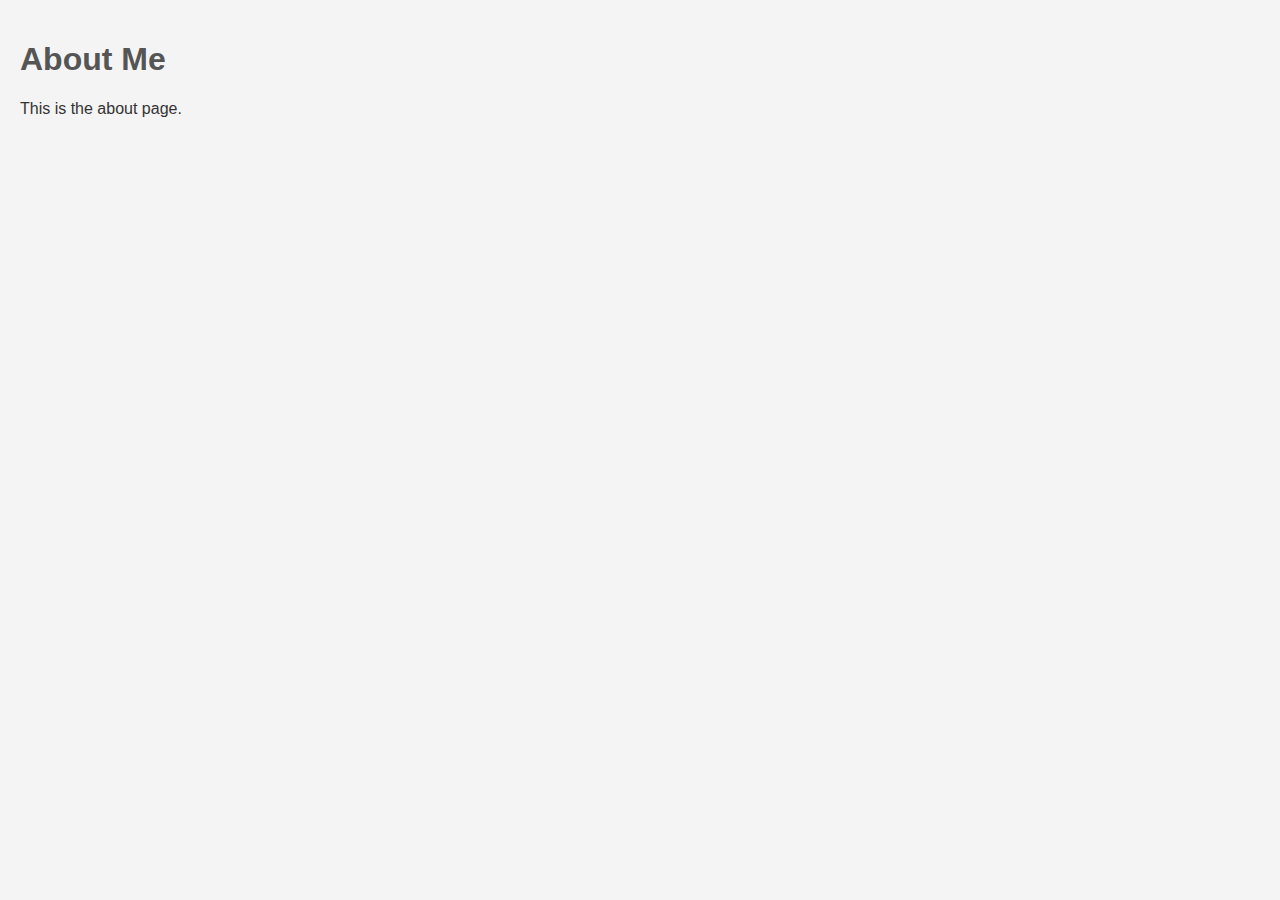
<file: about.html>
<!DOCTYPE html>
<html lang="en">
<head>
    <meta charset="UTF-8">
    <meta name="viewport" content="width=device-width, initial-scale=1.0">
    <title>About Me</title>
    <link rel="stylesheet" href="assets/css/style.css">
</head>
<body>
    <h1>About Me</h1>
    <p>This is the about page.</p>
</body>
</html>
</file>
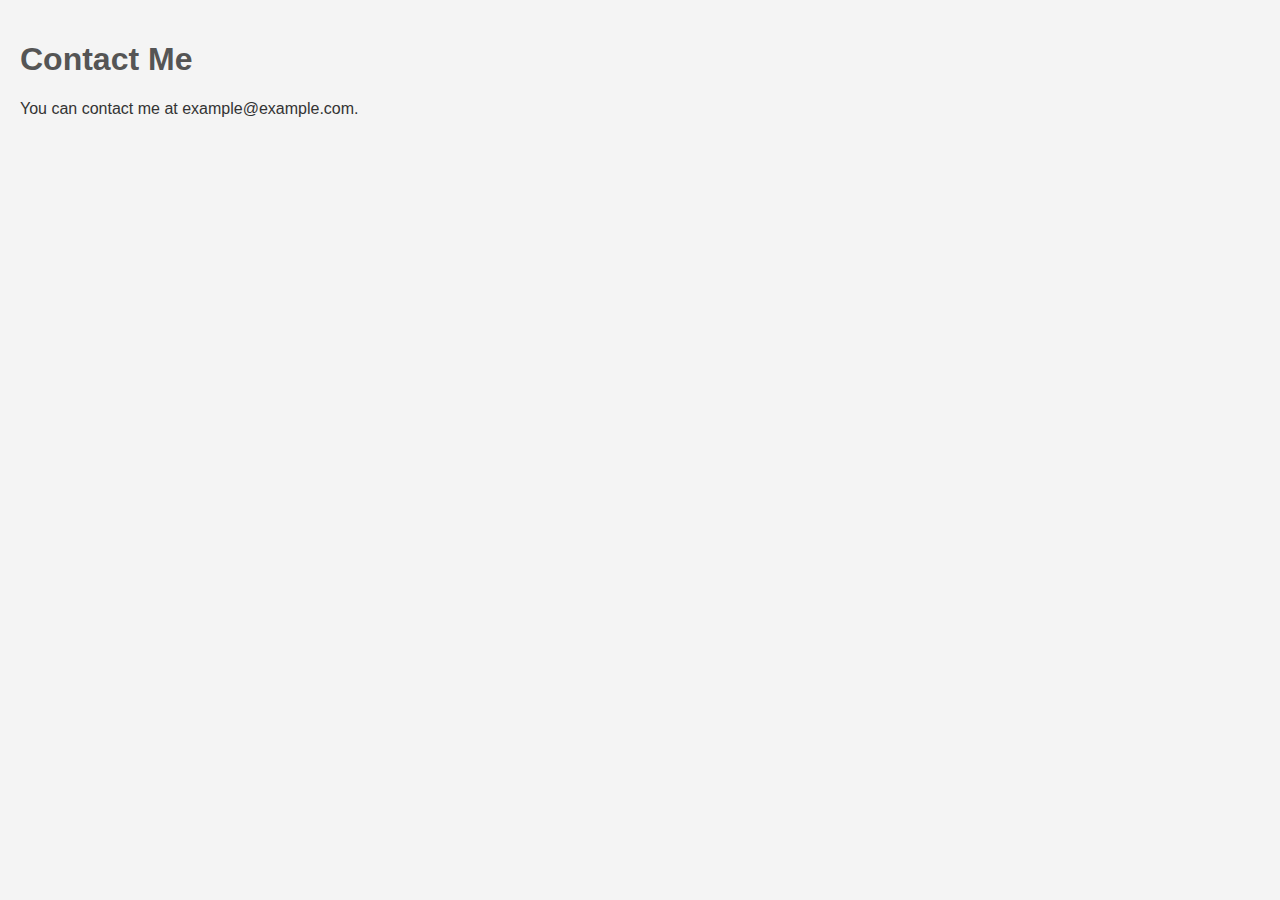
<file: contact.html>
<!DOCTYPE html>
<html lang="en">
<head>
    <meta charset="UTF-8">
    <meta name="viewport" content="width=device-width, initial-scale=1.0">
    <title>Contact</title>
    <link rel="stylesheet" href="assets/css/style.css">
</head>
<body>
    <h1>Contact Me</h1>
    <p>You can contact me at example@example.com.</p>
</body>
</html>
</file>
<file: assets/css/style.css>
body {
    font-family: Arial, sans-serif;
    background-color: #f4f4f4;
    color: #333;
    margin: 0;
    padding: 20px;
}

h1 {
    color: #555;
}
</file>
